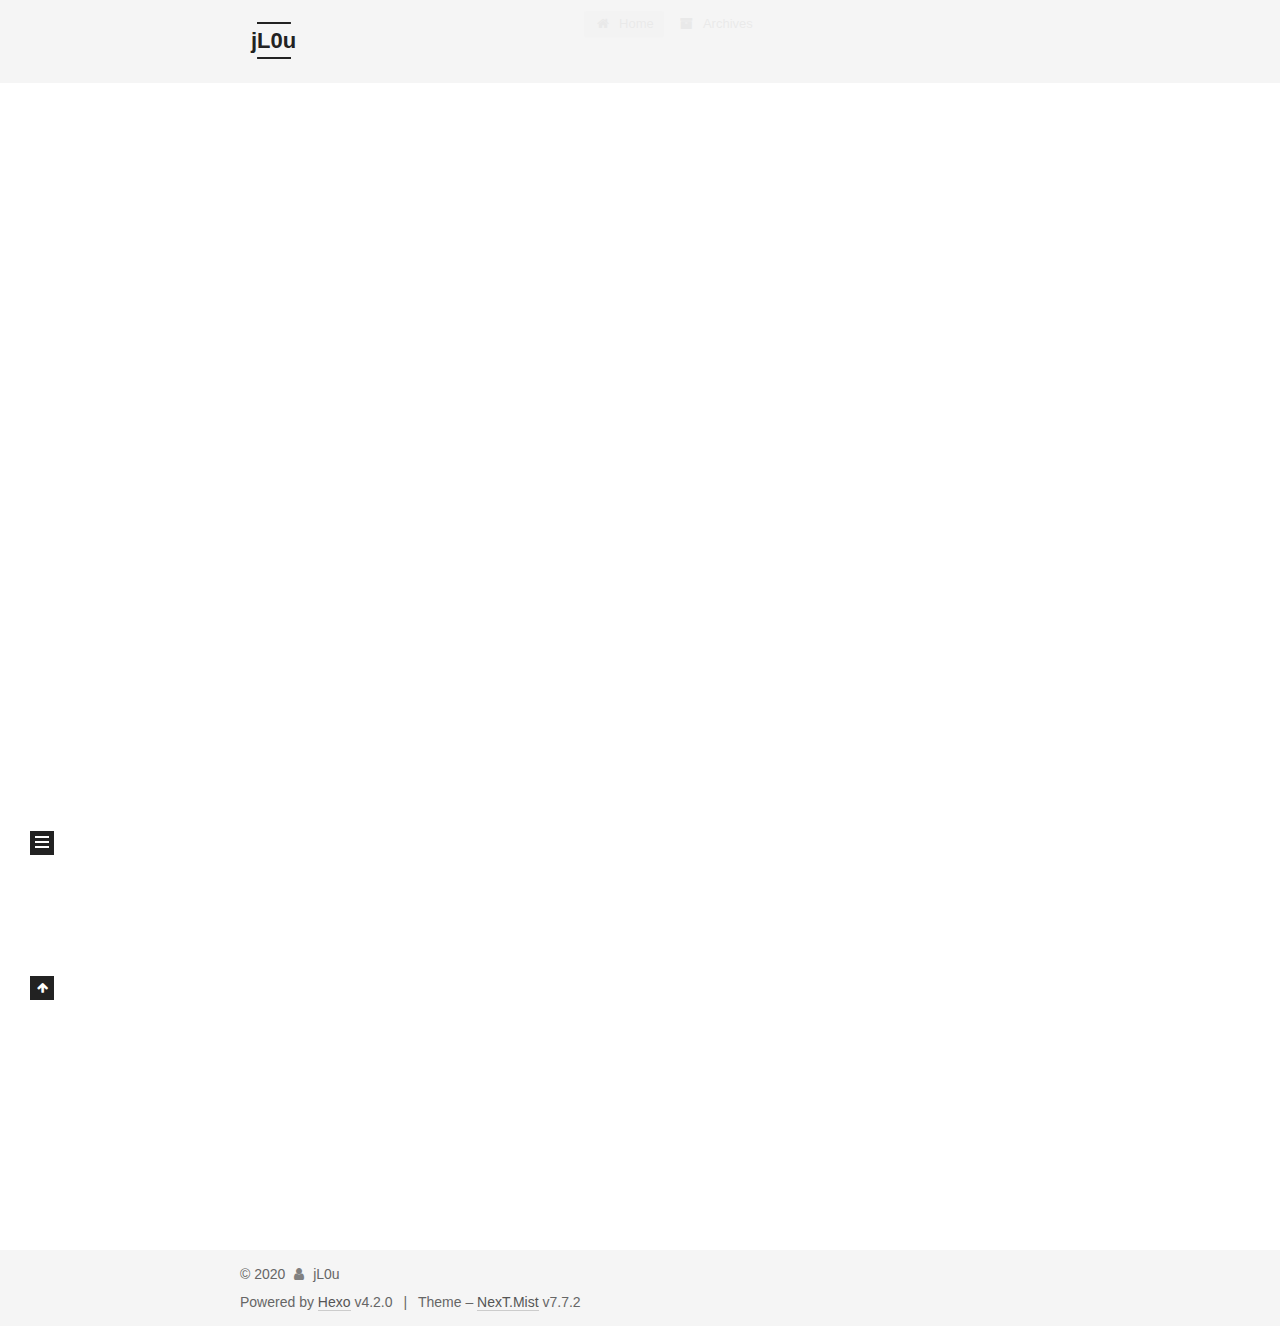
<file: index.html>
<!DOCTYPE html>
<html lang="zh-Hans">
<head>
  <meta charset="UTF-8">
<meta name="viewport" content="width=device-width, initial-scale=1, maximum-scale=2">
<meta name="theme-color" content="#222">
<meta name="generator" content="Hexo 4.2.0">
  <link rel="apple-touch-icon" sizes="180x180" href="/images/apple-touch-icon-next.png">
  <link rel="icon" type="image/png" sizes="32x32" href="/images/favicon-32x32-next.png">
  <link rel="icon" type="image/png" sizes="16x16" href="/images/favicon-16x16-next.png">
  <link rel="mask-icon" href="/images/logo.svg" color="#222">

<link rel="stylesheet" href="/css/main.css">


<link rel="stylesheet" href="/lib/font-awesome/css/font-awesome.min.css">

<script id="hexo-configurations">
    var NexT = window.NexT || {};
    var CONFIG = {"hostname":"jlou.site","root":"/","scheme":"Mist","version":"7.7.2","exturl":false,"sidebar":{"position":"left","display":"post","padding":18,"offset":12,"onmobile":false},"copycode":{"enable":false,"show_result":false,"style":null},"back2top":{"enable":true,"sidebar":false,"scrollpercent":false},"bookmark":{"enable":false,"color":"#222","save":"auto"},"fancybox":false,"mediumzoom":false,"lazyload":false,"pangu":false,"comments":{"style":"tabs","active":null,"storage":true,"lazyload":false,"nav":null},"algolia":{"hits":{"per_page":10},"labels":{"input_placeholder":"Search for Posts","hits_empty":"We didn't find any results for the search: ${query}","hits_stats":"${hits} results found in ${time} ms"}},"localsearch":{"enable":false,"trigger":"auto","top_n_per_article":1,"unescape":false,"preload":false},"motion":{"enable":true,"async":false,"transition":{"post_block":"fadeIn","post_header":"slideDownIn","post_body":"slideDownIn","coll_header":"slideLeftIn","sidebar":"slideUpIn"}}};
  </script>

  <meta property="og:type" content="website">
<meta property="og:title" content="jL0u">
<meta property="og:url" content="http://jlou.site/index.html">
<meta property="og:site_name" content="jL0u">
<meta property="article:author" content="jL0u">
<meta name="twitter:card" content="summary">

<link rel="canonical" href="http://jlou.site/">


<script id="page-configurations">
  // https://hexo.io/docs/variables.html
  CONFIG.page = {
    sidebar: "",
    isHome : true,
    isPost : false
  };
</script>

  <title>jL0u</title>
  






  <noscript>
  <style>
  .use-motion .brand,
  .use-motion .menu-item,
  .sidebar-inner,
  .use-motion .post-block,
  .use-motion .pagination,
  .use-motion .comments,
  .use-motion .post-header,
  .use-motion .post-body,
  .use-motion .collection-header { opacity: initial; }

  .use-motion .site-title,
  .use-motion .site-subtitle {
    opacity: initial;
    top: initial;
  }

  .use-motion .logo-line-before i { left: initial; }
  .use-motion .logo-line-after i { right: initial; }
  </style>
</noscript>

</head>

<body itemscope itemtype="http://schema.org/WebPage">
  <div class="container use-motion">
    <div class="headband"></div>

    <header class="header" itemscope itemtype="http://schema.org/WPHeader">
      <div class="header-inner"><div class="site-brand-container">
  <div class="site-nav-toggle">
    <div class="toggle" aria-label="Toggle navigation bar">
      <span class="toggle-line toggle-line-first"></span>
      <span class="toggle-line toggle-line-middle"></span>
      <span class="toggle-line toggle-line-last"></span>
    </div>
  </div>

  <div class="site-meta">

    <div>
      <a href="/" class="brand" rel="start">
        <span class="logo-line-before"><i></i></span>
        <span class="site-title">jL0u</span>
        <span class="logo-line-after"><i></i></span>
      </a>
    </div>
  </div>

  <div class="site-nav-right">
    <div class="toggle popup-trigger">
    </div>
  </div>
</div>


<nav class="site-nav">
  
  <ul id="menu" class="menu">
        <li class="menu-item menu-item-home">

    <a href="/" rel="section"><i class="fa fa-fw fa-home"></i>Home</a>

  </li>
        <li class="menu-item menu-item-archives">

    <a href="/archives/" rel="section"><i class="fa fa-fw fa-archive"></i>Archives</a>

  </li>
  </ul>

</nav>
</div>
    </header>

    
  <div class="back-to-top">
    <i class="fa fa-arrow-up"></i>
    <span>0%</span>
  </div>


    <main class="main">
      <div class="main-inner">
        <div class="content-wrap">
          

          <div class="content">
            

  <div class="posts-expand">
        
  
  
  <article itemscope itemtype="http://schema.org/Article" class="post-block home" lang="zh-Hans">
    <link itemprop="mainEntityOfPage" href="http://jlou.site/2020/03/03/hello-world/">

    <span hidden itemprop="author" itemscope itemtype="http://schema.org/Person">
      <meta itemprop="image" content="/images/avatar.gif">
      <meta itemprop="name" content="jL0u">
      <meta itemprop="description" content="">
    </span>

    <span hidden itemprop="publisher" itemscope itemtype="http://schema.org/Organization">
      <meta itemprop="name" content="jL0u">
    </span>
      <header class="post-header">
        <h1 class="post-title" itemprop="name headline">
          
            <a href="/2020/03/03/hello-world/" class="post-title-link" itemprop="url">Hello World</a>
        </h1>

        <div class="post-meta">
            <span class="post-meta-item">
              <span class="post-meta-item-icon">
                <i class="fa fa-calendar-o"></i>
              </span>
              <span class="post-meta-item-text">Posted on</span>

              <time title="Created: 2020-03-03 21:38:04" itemprop="dateCreated datePublished" datetime="2020-03-03T21:38:04+08:00">2020-03-03</time>
            </span>

          

        </div>
      </header>

    
    
    
    <div class="post-body" itemprop="articleBody">

      
          <p>Welcome to <a href="https://hexo.io/" target="_blank" rel="noopener">Hexo</a>! This is your very first post. Check <a href="https://hexo.io/docs/" target="_blank" rel="noopener">documentation</a> for more info. If you get any problems when using Hexo, you can find the answer in <a href="https://hexo.io/docs/troubleshooting.html" target="_blank" rel="noopener">troubleshooting</a> or you can ask me on <a href="https://github.com/hexojs/hexo/issues" target="_blank" rel="noopener">GitHub</a>.</p>
<h2 id="Quick-Start"><a href="#Quick-Start" class="headerlink" title="Quick Start"></a>Quick Start</h2><h3 id="Create-a-new-post"><a href="#Create-a-new-post" class="headerlink" title="Create a new post"></a>Create a new post</h3><figure class="highlight bash"><table><tr><td class="gutter"><pre><span class="line">1</span><br></pre></td><td class="code"><pre><span class="line">$ hexo new <span class="string">"My New Post"</span></span><br></pre></td></tr></table></figure>

<p>More info: <a href="https://hexo.io/docs/writing.html" target="_blank" rel="noopener">Writing</a></p>
<h3 id="Run-server"><a href="#Run-server" class="headerlink" title="Run server"></a>Run server</h3><figure class="highlight bash"><table><tr><td class="gutter"><pre><span class="line">1</span><br></pre></td><td class="code"><pre><span class="line">$ hexo server</span><br></pre></td></tr></table></figure>

<p>More info: <a href="https://hexo.io/docs/server.html" target="_blank" rel="noopener">Server</a></p>
<h3 id="Generate-static-files"><a href="#Generate-static-files" class="headerlink" title="Generate static files"></a>Generate static files</h3><figure class="highlight bash"><table><tr><td class="gutter"><pre><span class="line">1</span><br></pre></td><td class="code"><pre><span class="line">$ hexo generate</span><br></pre></td></tr></table></figure>

<p>More info: <a href="https://hexo.io/docs/generating.html" target="_blank" rel="noopener">Generating</a></p>
<h3 id="Deploy-to-remote-sites"><a href="#Deploy-to-remote-sites" class="headerlink" title="Deploy to remote sites"></a>Deploy to remote sites</h3><figure class="highlight bash"><table><tr><td class="gutter"><pre><span class="line">1</span><br></pre></td><td class="code"><pre><span class="line">$ hexo deploy</span><br></pre></td></tr></table></figure>

<p>More info: <a href="https://hexo.io/docs/one-command-deployment.html" target="_blank" rel="noopener">Deployment</a></p>

      
    </div>

    
    
    
      <footer class="post-footer">
        <div class="post-eof"></div>
      </footer>
  </article>
  
  
  

  </div>

  



          </div>
          

<script>
  window.addEventListener('tabs:register', () => {
    let activeClass = CONFIG.comments.activeClass;
    if (CONFIG.comments.storage) {
      activeClass = localStorage.getItem('comments_active') || activeClass;
    }
    if (activeClass) {
      let activeTab = document.querySelector(`a[href="#comment-${activeClass}"]`);
      if (activeTab) {
        activeTab.click();
      }
    }
  });
  if (CONFIG.comments.storage) {
    window.addEventListener('tabs:click', event => {
      if (!event.target.matches('.tabs-comment .tab-content .tab-pane')) return;
      let commentClass = event.target.classList[1];
      localStorage.setItem('comments_active', commentClass);
    });
  }
</script>

        </div>
          
  
  <div class="toggle sidebar-toggle">
    <span class="toggle-line toggle-line-first"></span>
    <span class="toggle-line toggle-line-middle"></span>
    <span class="toggle-line toggle-line-last"></span>
  </div>

  <aside class="sidebar">
    <div class="sidebar-inner">

      <ul class="sidebar-nav motion-element">
        <li class="sidebar-nav-toc">
          Table of Contents
        </li>
        <li class="sidebar-nav-overview">
          Overview
        </li>
      </ul>

      <!--noindex-->
      <div class="post-toc-wrap sidebar-panel">
      </div>
      <!--/noindex-->

      <div class="site-overview-wrap sidebar-panel">
        <div class="site-author motion-element" itemprop="author" itemscope itemtype="http://schema.org/Person">
  <p class="site-author-name" itemprop="name">jL0u</p>
  <div class="site-description" itemprop="description"></div>
</div>
<div class="site-state-wrap motion-element">
  <nav class="site-state">
      <div class="site-state-item site-state-posts">
          <a href="/archives/">
        
          <span class="site-state-item-count">1</span>
          <span class="site-state-item-name">posts</span>
        </a>
      </div>
  </nav>
</div>



      </div>

    </div>
  </aside>
  <div id="sidebar-dimmer"></div>


      </div>
    </main>

    <footer class="footer">
      <div class="footer-inner">
        

<div class="copyright">
  
  &copy; 
  <span itemprop="copyrightYear">2020</span>
  <span class="with-love">
    <i class="fa fa-user"></i>
  </span>
  <span class="author" itemprop="copyrightHolder">jL0u</span>
</div>
  <div class="powered-by">Powered by <a href="https://hexo.io/" class="theme-link" rel="noopener" target="_blank">Hexo</a> v4.2.0
  </div>
  <span class="post-meta-divider">|</span>
  <div class="theme-info">Theme – <a href="https://mist.theme-next.org/" class="theme-link" rel="noopener" target="_blank">NexT.Mist</a> v7.7.2
  </div>

        








      </div>
    </footer>
  </div>

  
  <script src="/lib/anime.min.js"></script>
  <script src="/lib/velocity/velocity.min.js"></script>
  <script src="/lib/velocity/velocity.ui.min.js"></script>

<script src="/js/utils.js"></script>

<script src="/js/motion.js"></script>


<script src="/js/schemes/muse.js"></script>


<script src="/js/next-boot.js"></script>




  















  

  

</body>
</html>
</file>
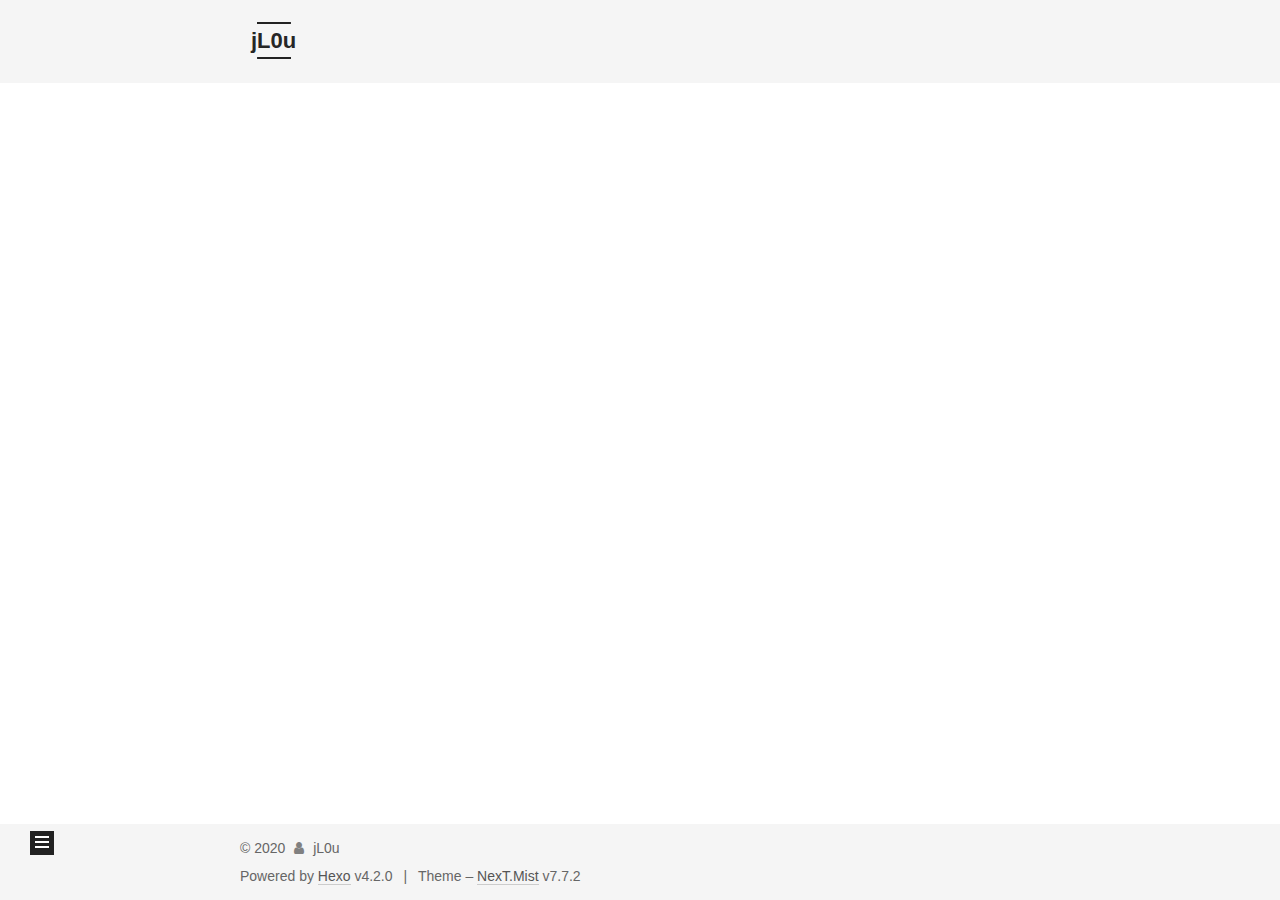
<file: archives/index.html>
<!DOCTYPE html>
<html lang="zh-Hans">
<head>
  <meta charset="UTF-8">
<meta name="viewport" content="width=device-width, initial-scale=1, maximum-scale=2">
<meta name="theme-color" content="#222">
<meta name="generator" content="Hexo 4.2.0">
  <link rel="apple-touch-icon" sizes="180x180" href="/images/apple-touch-icon-next.png">
  <link rel="icon" type="image/png" sizes="32x32" href="/images/favicon-32x32-next.png">
  <link rel="icon" type="image/png" sizes="16x16" href="/images/favicon-16x16-next.png">
  <link rel="mask-icon" href="/images/logo.svg" color="#222">

<link rel="stylesheet" href="/css/main.css">


<link rel="stylesheet" href="/lib/font-awesome/css/font-awesome.min.css">

<script id="hexo-configurations">
    var NexT = window.NexT || {};
    var CONFIG = {"hostname":"jlou.site","root":"/","scheme":"Mist","version":"7.7.2","exturl":false,"sidebar":{"position":"left","display":"post","padding":18,"offset":12,"onmobile":false},"copycode":{"enable":false,"show_result":false,"style":null},"back2top":{"enable":true,"sidebar":false,"scrollpercent":false},"bookmark":{"enable":false,"color":"#222","save":"auto"},"fancybox":false,"mediumzoom":false,"lazyload":false,"pangu":false,"comments":{"style":"tabs","active":null,"storage":true,"lazyload":false,"nav":null},"algolia":{"hits":{"per_page":10},"labels":{"input_placeholder":"Search for Posts","hits_empty":"We didn't find any results for the search: ${query}","hits_stats":"${hits} results found in ${time} ms"}},"localsearch":{"enable":false,"trigger":"auto","top_n_per_article":1,"unescape":false,"preload":false},"motion":{"enable":true,"async":false,"transition":{"post_block":"fadeIn","post_header":"slideDownIn","post_body":"slideDownIn","coll_header":"slideLeftIn","sidebar":"slideUpIn"}}};
  </script>

  <meta property="og:type" content="website">
<meta property="og:title" content="jL0u">
<meta property="og:url" content="http://jlou.site/archives/index.html">
<meta property="og:site_name" content="jL0u">
<meta property="article:author" content="jL0u">
<meta name="twitter:card" content="summary">

<link rel="canonical" href="http://jlou.site/archives/">


<script id="page-configurations">
  // https://hexo.io/docs/variables.html
  CONFIG.page = {
    sidebar: "",
    isHome : false,
    isPost : false
  };
</script>

  <title>Archive | jL0u</title>
  






  <noscript>
  <style>
  .use-motion .brand,
  .use-motion .menu-item,
  .sidebar-inner,
  .use-motion .post-block,
  .use-motion .pagination,
  .use-motion .comments,
  .use-motion .post-header,
  .use-motion .post-body,
  .use-motion .collection-header { opacity: initial; }

  .use-motion .site-title,
  .use-motion .site-subtitle {
    opacity: initial;
    top: initial;
  }

  .use-motion .logo-line-before i { left: initial; }
  .use-motion .logo-line-after i { right: initial; }
  </style>
</noscript>

</head>

<body itemscope itemtype="http://schema.org/WebPage">
  <div class="container use-motion">
    <div class="headband"></div>

    <header class="header" itemscope itemtype="http://schema.org/WPHeader">
      <div class="header-inner"><div class="site-brand-container">
  <div class="site-nav-toggle">
    <div class="toggle" aria-label="Toggle navigation bar">
      <span class="toggle-line toggle-line-first"></span>
      <span class="toggle-line toggle-line-middle"></span>
      <span class="toggle-line toggle-line-last"></span>
    </div>
  </div>

  <div class="site-meta">

    <div>
      <a href="/" class="brand" rel="start">
        <span class="logo-line-before"><i></i></span>
        <span class="site-title">jL0u</span>
        <span class="logo-line-after"><i></i></span>
      </a>
    </div>
  </div>

  <div class="site-nav-right">
    <div class="toggle popup-trigger">
    </div>
  </div>
</div>


<nav class="site-nav">
  
  <ul id="menu" class="menu">
        <li class="menu-item menu-item-home">

    <a href="/" rel="section"><i class="fa fa-fw fa-home"></i>Home</a>

  </li>
        <li class="menu-item menu-item-archives">

    <a href="/archives/" rel="section"><i class="fa fa-fw fa-archive"></i>Archives</a>

  </li>
  </ul>

</nav>
</div>
    </header>

    
  <div class="back-to-top">
    <i class="fa fa-arrow-up"></i>
    <span>0%</span>
  </div>


    <main class="main">
      <div class="main-inner">
        <div class="content-wrap">
          

          <div class="content">
            

  
  
  
  <div class="post-block">
    <div class="posts-collapse">
      <div class="collection-title">
        <span class="collection-header">Um..! 1 post. Keep on posting.</span>
      </div>

      
    <div class="collection-year">
      <h1 class="collection-header">2020</h1>
    </div>

  <article itemscope itemtype="http://schema.org/Article">
    <header class="post-header">

      <div class="post-meta">
        <time itemprop="dateCreated"
              datetime="2020-03-03T21:38:04+08:00"
              content="2020-03-03">
          03-03
        </time>
      </div>

      <h2 class="post-title">
          <a class="post-title-link" href="/2020/03/03/hello-world/" itemprop="url">
            <span itemprop="name">Hello World</span>
          </a>
      </h2>

    </header>
  </article>


    </div>
  </div>
  
  
  

  



          </div>
          

<script>
  window.addEventListener('tabs:register', () => {
    let activeClass = CONFIG.comments.activeClass;
    if (CONFIG.comments.storage) {
      activeClass = localStorage.getItem('comments_active') || activeClass;
    }
    if (activeClass) {
      let activeTab = document.querySelector(`a[href="#comment-${activeClass}"]`);
      if (activeTab) {
        activeTab.click();
      }
    }
  });
  if (CONFIG.comments.storage) {
    window.addEventListener('tabs:click', event => {
      if (!event.target.matches('.tabs-comment .tab-content .tab-pane')) return;
      let commentClass = event.target.classList[1];
      localStorage.setItem('comments_active', commentClass);
    });
  }
</script>

        </div>
          
  
  <div class="toggle sidebar-toggle">
    <span class="toggle-line toggle-line-first"></span>
    <span class="toggle-line toggle-line-middle"></span>
    <span class="toggle-line toggle-line-last"></span>
  </div>

  <aside class="sidebar">
    <div class="sidebar-inner">

      <ul class="sidebar-nav motion-element">
        <li class="sidebar-nav-toc">
          Table of Contents
        </li>
        <li class="sidebar-nav-overview">
          Overview
        </li>
      </ul>

      <!--noindex-->
      <div class="post-toc-wrap sidebar-panel">
      </div>
      <!--/noindex-->

      <div class="site-overview-wrap sidebar-panel">
        <div class="site-author motion-element" itemprop="author" itemscope itemtype="http://schema.org/Person">
  <p class="site-author-name" itemprop="name">jL0u</p>
  <div class="site-description" itemprop="description"></div>
</div>
<div class="site-state-wrap motion-element">
  <nav class="site-state">
      <div class="site-state-item site-state-posts">
          <a href="/archives/">
        
          <span class="site-state-item-count">1</span>
          <span class="site-state-item-name">posts</span>
        </a>
      </div>
  </nav>
</div>



      </div>

    </div>
  </aside>
  <div id="sidebar-dimmer"></div>


      </div>
    </main>

    <footer class="footer">
      <div class="footer-inner">
        

<div class="copyright">
  
  &copy; 
  <span itemprop="copyrightYear">2020</span>
  <span class="with-love">
    <i class="fa fa-user"></i>
  </span>
  <span class="author" itemprop="copyrightHolder">jL0u</span>
</div>
  <div class="powered-by">Powered by <a href="https://hexo.io/" class="theme-link" rel="noopener" target="_blank">Hexo</a> v4.2.0
  </div>
  <span class="post-meta-divider">|</span>
  <div class="theme-info">Theme – <a href="https://mist.theme-next.org/" class="theme-link" rel="noopener" target="_blank">NexT.Mist</a> v7.7.2
  </div>

        








      </div>
    </footer>
  </div>

  
  <script src="/lib/anime.min.js"></script>
  <script src="/lib/velocity/velocity.min.js"></script>
  <script src="/lib/velocity/velocity.ui.min.js"></script>

<script src="/js/utils.js"></script>

<script src="/js/motion.js"></script>


<script src="/js/schemes/muse.js"></script>


<script src="/js/next-boot.js"></script>




  















  

  

</body>
</html>
</file>
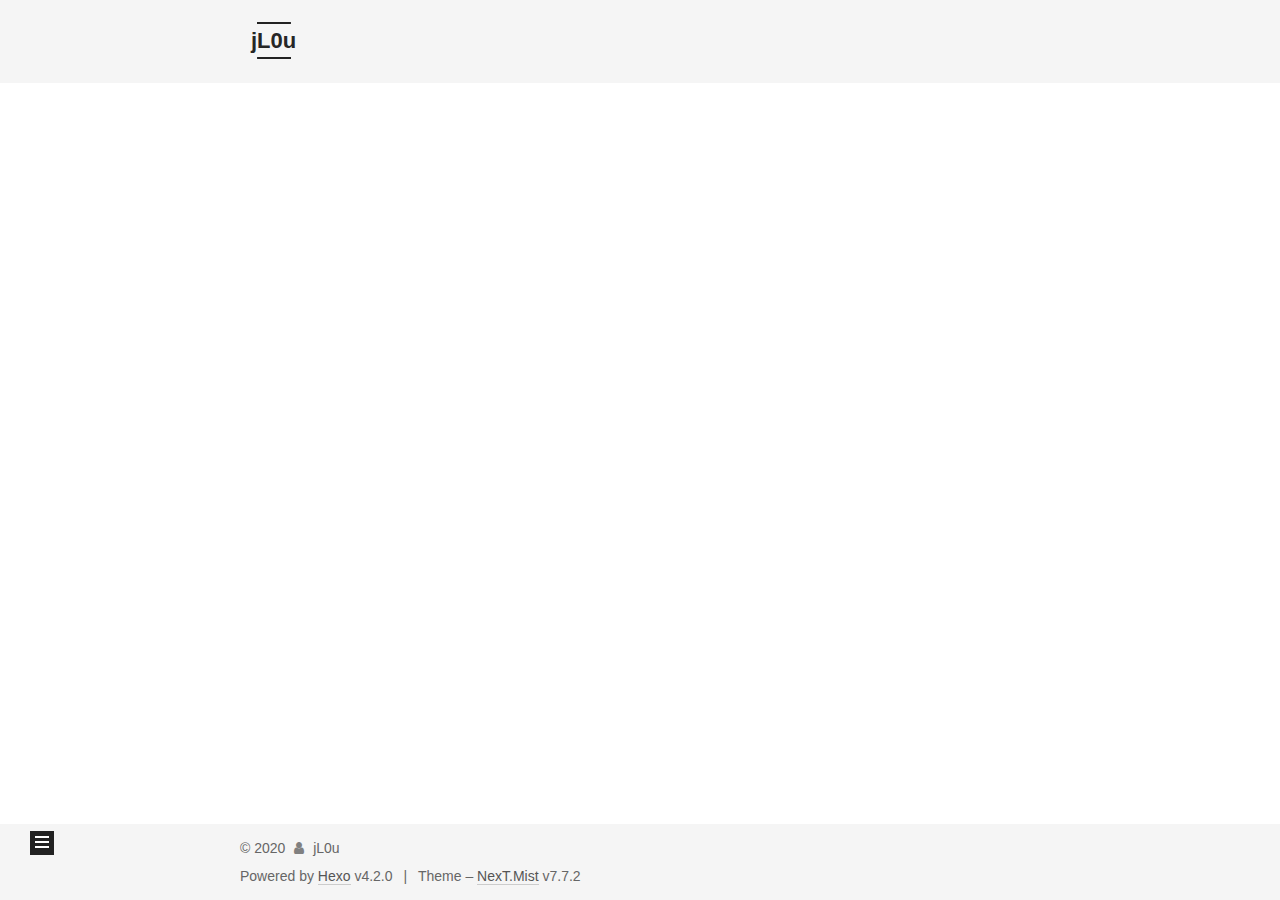
<file: archives/2020/index.html>
<!DOCTYPE html>
<html lang="zh-Hans">
<head>
  <meta charset="UTF-8">
<meta name="viewport" content="width=device-width, initial-scale=1, maximum-scale=2">
<meta name="theme-color" content="#222">
<meta name="generator" content="Hexo 4.2.0">
  <link rel="apple-touch-icon" sizes="180x180" href="/images/apple-touch-icon-next.png">
  <link rel="icon" type="image/png" sizes="32x32" href="/images/favicon-32x32-next.png">
  <link rel="icon" type="image/png" sizes="16x16" href="/images/favicon-16x16-next.png">
  <link rel="mask-icon" href="/images/logo.svg" color="#222">

<link rel="stylesheet" href="/css/main.css">


<link rel="stylesheet" href="/lib/font-awesome/css/font-awesome.min.css">

<script id="hexo-configurations">
    var NexT = window.NexT || {};
    var CONFIG = {"hostname":"jlou.site","root":"/","scheme":"Mist","version":"7.7.2","exturl":false,"sidebar":{"position":"left","display":"post","padding":18,"offset":12,"onmobile":false},"copycode":{"enable":false,"show_result":false,"style":null},"back2top":{"enable":true,"sidebar":false,"scrollpercent":false},"bookmark":{"enable":false,"color":"#222","save":"auto"},"fancybox":false,"mediumzoom":false,"lazyload":false,"pangu":false,"comments":{"style":"tabs","active":null,"storage":true,"lazyload":false,"nav":null},"algolia":{"hits":{"per_page":10},"labels":{"input_placeholder":"Search for Posts","hits_empty":"We didn't find any results for the search: ${query}","hits_stats":"${hits} results found in ${time} ms"}},"localsearch":{"enable":false,"trigger":"auto","top_n_per_article":1,"unescape":false,"preload":false},"motion":{"enable":true,"async":false,"transition":{"post_block":"fadeIn","post_header":"slideDownIn","post_body":"slideDownIn","coll_header":"slideLeftIn","sidebar":"slideUpIn"}}};
  </script>

  <meta property="og:type" content="website">
<meta property="og:title" content="jL0u">
<meta property="og:url" content="http://jlou.site/archives/2020/index.html">
<meta property="og:site_name" content="jL0u">
<meta property="article:author" content="jL0u">
<meta name="twitter:card" content="summary">

<link rel="canonical" href="http://jlou.site/archives/2020/">


<script id="page-configurations">
  // https://hexo.io/docs/variables.html
  CONFIG.page = {
    sidebar: "",
    isHome : false,
    isPost : false
  };
</script>

  <title>Archive | jL0u</title>
  






  <noscript>
  <style>
  .use-motion .brand,
  .use-motion .menu-item,
  .sidebar-inner,
  .use-motion .post-block,
  .use-motion .pagination,
  .use-motion .comments,
  .use-motion .post-header,
  .use-motion .post-body,
  .use-motion .collection-header { opacity: initial; }

  .use-motion .site-title,
  .use-motion .site-subtitle {
    opacity: initial;
    top: initial;
  }

  .use-motion .logo-line-before i { left: initial; }
  .use-motion .logo-line-after i { right: initial; }
  </style>
</noscript>

</head>

<body itemscope itemtype="http://schema.org/WebPage">
  <div class="container use-motion">
    <div class="headband"></div>

    <header class="header" itemscope itemtype="http://schema.org/WPHeader">
      <div class="header-inner"><div class="site-brand-container">
  <div class="site-nav-toggle">
    <div class="toggle" aria-label="Toggle navigation bar">
      <span class="toggle-line toggle-line-first"></span>
      <span class="toggle-line toggle-line-middle"></span>
      <span class="toggle-line toggle-line-last"></span>
    </div>
  </div>

  <div class="site-meta">

    <div>
      <a href="/" class="brand" rel="start">
        <span class="logo-line-before"><i></i></span>
        <span class="site-title">jL0u</span>
        <span class="logo-line-after"><i></i></span>
      </a>
    </div>
  </div>

  <div class="site-nav-right">
    <div class="toggle popup-trigger">
    </div>
  </div>
</div>


<nav class="site-nav">
  
  <ul id="menu" class="menu">
        <li class="menu-item menu-item-home">

    <a href="/" rel="section"><i class="fa fa-fw fa-home"></i>Home</a>

  </li>
        <li class="menu-item menu-item-archives">

    <a href="/archives/" rel="section"><i class="fa fa-fw fa-archive"></i>Archives</a>

  </li>
  </ul>

</nav>
</div>
    </header>

    
  <div class="back-to-top">
    <i class="fa fa-arrow-up"></i>
    <span>0%</span>
  </div>


    <main class="main">
      <div class="main-inner">
        <div class="content-wrap">
          

          <div class="content">
            

  
  
  
  <div class="post-block">
    <div class="posts-collapse">
      <div class="collection-title">
        <span class="collection-header">Um..! 1 post. Keep on posting.</span>
      </div>

      
    <div class="collection-year">
      <h1 class="collection-header">2020</h1>
    </div>

  <article itemscope itemtype="http://schema.org/Article">
    <header class="post-header">

      <div class="post-meta">
        <time itemprop="dateCreated"
              datetime="2020-03-03T21:38:04+08:00"
              content="2020-03-03">
          03-03
        </time>
      </div>

      <h2 class="post-title">
          <a class="post-title-link" href="/2020/03/03/hello-world/" itemprop="url">
            <span itemprop="name">Hello World</span>
          </a>
      </h2>

    </header>
  </article>


    </div>
  </div>
  
  
  

  



          </div>
          

<script>
  window.addEventListener('tabs:register', () => {
    let activeClass = CONFIG.comments.activeClass;
    if (CONFIG.comments.storage) {
      activeClass = localStorage.getItem('comments_active') || activeClass;
    }
    if (activeClass) {
      let activeTab = document.querySelector(`a[href="#comment-${activeClass}"]`);
      if (activeTab) {
        activeTab.click();
      }
    }
  });
  if (CONFIG.comments.storage) {
    window.addEventListener('tabs:click', event => {
      if (!event.target.matches('.tabs-comment .tab-content .tab-pane')) return;
      let commentClass = event.target.classList[1];
      localStorage.setItem('comments_active', commentClass);
    });
  }
</script>

        </div>
          
  
  <div class="toggle sidebar-toggle">
    <span class="toggle-line toggle-line-first"></span>
    <span class="toggle-line toggle-line-middle"></span>
    <span class="toggle-line toggle-line-last"></span>
  </div>

  <aside class="sidebar">
    <div class="sidebar-inner">

      <ul class="sidebar-nav motion-element">
        <li class="sidebar-nav-toc">
          Table of Contents
        </li>
        <li class="sidebar-nav-overview">
          Overview
        </li>
      </ul>

      <!--noindex-->
      <div class="post-toc-wrap sidebar-panel">
      </div>
      <!--/noindex-->

      <div class="site-overview-wrap sidebar-panel">
        <div class="site-author motion-element" itemprop="author" itemscope itemtype="http://schema.org/Person">
  <p class="site-author-name" itemprop="name">jL0u</p>
  <div class="site-description" itemprop="description"></div>
</div>
<div class="site-state-wrap motion-element">
  <nav class="site-state">
      <div class="site-state-item site-state-posts">
          <a href="/archives/">
        
          <span class="site-state-item-count">1</span>
          <span class="site-state-item-name">posts</span>
        </a>
      </div>
  </nav>
</div>



      </div>

    </div>
  </aside>
  <div id="sidebar-dimmer"></div>


      </div>
    </main>

    <footer class="footer">
      <div class="footer-inner">
        

<div class="copyright">
  
  &copy; 
  <span itemprop="copyrightYear">2020</span>
  <span class="with-love">
    <i class="fa fa-user"></i>
  </span>
  <span class="author" itemprop="copyrightHolder">jL0u</span>
</div>
  <div class="powered-by">Powered by <a href="https://hexo.io/" class="theme-link" rel="noopener" target="_blank">Hexo</a> v4.2.0
  </div>
  <span class="post-meta-divider">|</span>
  <div class="theme-info">Theme – <a href="https://mist.theme-next.org/" class="theme-link" rel="noopener" target="_blank">NexT.Mist</a> v7.7.2
  </div>

        








      </div>
    </footer>
  </div>

  
  <script src="/lib/anime.min.js"></script>
  <script src="/lib/velocity/velocity.min.js"></script>
  <script src="/lib/velocity/velocity.ui.min.js"></script>

<script src="/js/utils.js"></script>

<script src="/js/motion.js"></script>


<script src="/js/schemes/muse.js"></script>


<script src="/js/next-boot.js"></script>




  















  

  

</body>
</html>
</file>
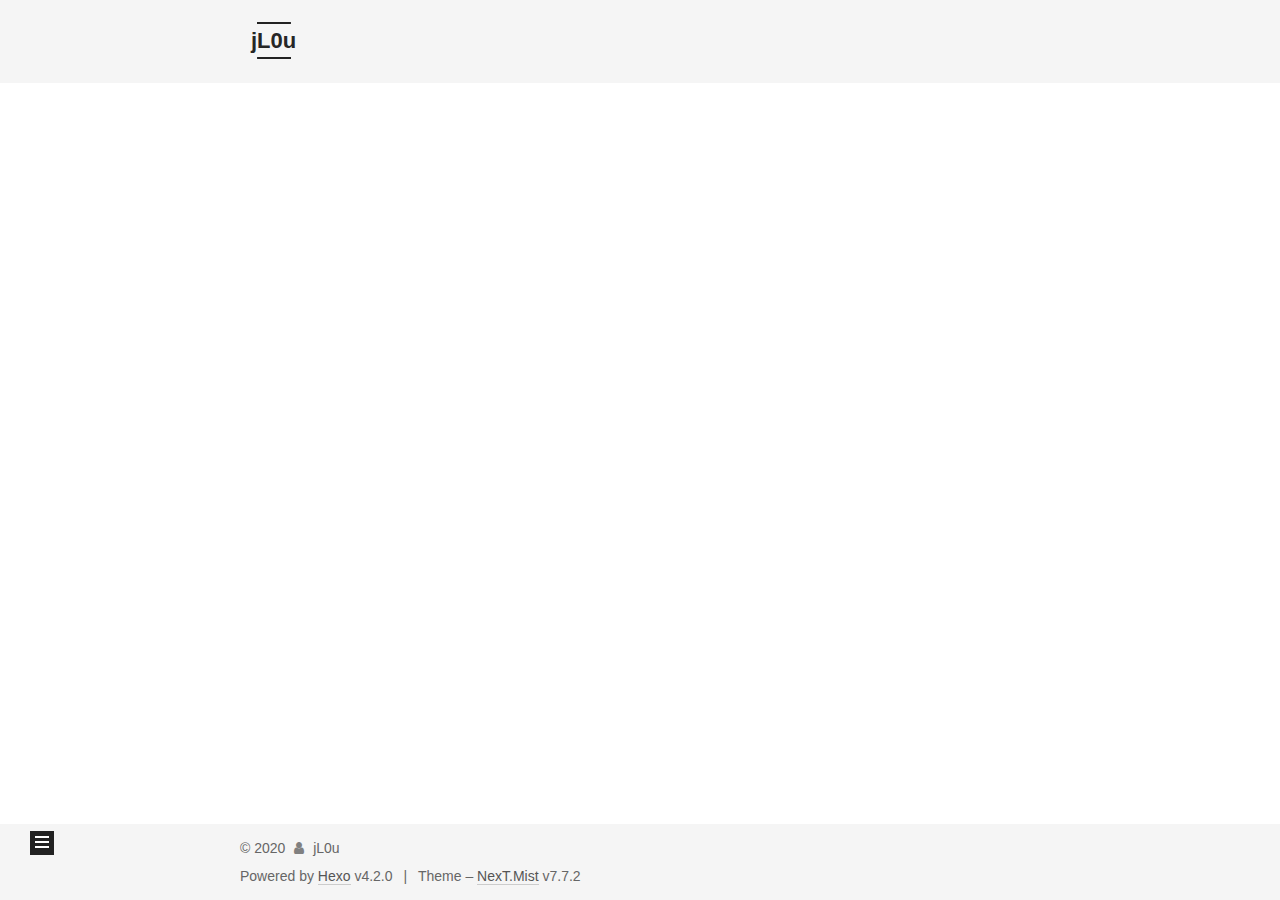
<file: archives/2020/03/index.html>
<!DOCTYPE html>
<html lang="zh-Hans">
<head>
  <meta charset="UTF-8">
<meta name="viewport" content="width=device-width, initial-scale=1, maximum-scale=2">
<meta name="theme-color" content="#222">
<meta name="generator" content="Hexo 4.2.0">
  <link rel="apple-touch-icon" sizes="180x180" href="/images/apple-touch-icon-next.png">
  <link rel="icon" type="image/png" sizes="32x32" href="/images/favicon-32x32-next.png">
  <link rel="icon" type="image/png" sizes="16x16" href="/images/favicon-16x16-next.png">
  <link rel="mask-icon" href="/images/logo.svg" color="#222">

<link rel="stylesheet" href="/css/main.css">


<link rel="stylesheet" href="/lib/font-awesome/css/font-awesome.min.css">

<script id="hexo-configurations">
    var NexT = window.NexT || {};
    var CONFIG = {"hostname":"jlou.site","root":"/","scheme":"Mist","version":"7.7.2","exturl":false,"sidebar":{"position":"left","display":"post","padding":18,"offset":12,"onmobile":false},"copycode":{"enable":false,"show_result":false,"style":null},"back2top":{"enable":true,"sidebar":false,"scrollpercent":false},"bookmark":{"enable":false,"color":"#222","save":"auto"},"fancybox":false,"mediumzoom":false,"lazyload":false,"pangu":false,"comments":{"style":"tabs","active":null,"storage":true,"lazyload":false,"nav":null},"algolia":{"hits":{"per_page":10},"labels":{"input_placeholder":"Search for Posts","hits_empty":"We didn't find any results for the search: ${query}","hits_stats":"${hits} results found in ${time} ms"}},"localsearch":{"enable":false,"trigger":"auto","top_n_per_article":1,"unescape":false,"preload":false},"motion":{"enable":true,"async":false,"transition":{"post_block":"fadeIn","post_header":"slideDownIn","post_body":"slideDownIn","coll_header":"slideLeftIn","sidebar":"slideUpIn"}}};
  </script>

  <meta property="og:type" content="website">
<meta property="og:title" content="jL0u">
<meta property="og:url" content="http://jlou.site/archives/2020/03/index.html">
<meta property="og:site_name" content="jL0u">
<meta property="article:author" content="jL0u">
<meta name="twitter:card" content="summary">

<link rel="canonical" href="http://jlou.site/archives/2020/03/">


<script id="page-configurations">
  // https://hexo.io/docs/variables.html
  CONFIG.page = {
    sidebar: "",
    isHome : false,
    isPost : false
  };
</script>

  <title>Archive | jL0u</title>
  






  <noscript>
  <style>
  .use-motion .brand,
  .use-motion .menu-item,
  .sidebar-inner,
  .use-motion .post-block,
  .use-motion .pagination,
  .use-motion .comments,
  .use-motion .post-header,
  .use-motion .post-body,
  .use-motion .collection-header { opacity: initial; }

  .use-motion .site-title,
  .use-motion .site-subtitle {
    opacity: initial;
    top: initial;
  }

  .use-motion .logo-line-before i { left: initial; }
  .use-motion .logo-line-after i { right: initial; }
  </style>
</noscript>

</head>

<body itemscope itemtype="http://schema.org/WebPage">
  <div class="container use-motion">
    <div class="headband"></div>

    <header class="header" itemscope itemtype="http://schema.org/WPHeader">
      <div class="header-inner"><div class="site-brand-container">
  <div class="site-nav-toggle">
    <div class="toggle" aria-label="Toggle navigation bar">
      <span class="toggle-line toggle-line-first"></span>
      <span class="toggle-line toggle-line-middle"></span>
      <span class="toggle-line toggle-line-last"></span>
    </div>
  </div>

  <div class="site-meta">

    <div>
      <a href="/" class="brand" rel="start">
        <span class="logo-line-before"><i></i></span>
        <span class="site-title">jL0u</span>
        <span class="logo-line-after"><i></i></span>
      </a>
    </div>
  </div>

  <div class="site-nav-right">
    <div class="toggle popup-trigger">
    </div>
  </div>
</div>


<nav class="site-nav">
  
  <ul id="menu" class="menu">
        <li class="menu-item menu-item-home">

    <a href="/" rel="section"><i class="fa fa-fw fa-home"></i>Home</a>

  </li>
        <li class="menu-item menu-item-archives">

    <a href="/archives/" rel="section"><i class="fa fa-fw fa-archive"></i>Archives</a>

  </li>
  </ul>

</nav>
</div>
    </header>

    
  <div class="back-to-top">
    <i class="fa fa-arrow-up"></i>
    <span>0%</span>
  </div>


    <main class="main">
      <div class="main-inner">
        <div class="content-wrap">
          

          <div class="content">
            

  
  
  
  <div class="post-block">
    <div class="posts-collapse">
      <div class="collection-title">
        <span class="collection-header">Um..! 1 post. Keep on posting.</span>
      </div>

      
    <div class="collection-year">
      <h1 class="collection-header">2020</h1>
    </div>

  <article itemscope itemtype="http://schema.org/Article">
    <header class="post-header">

      <div class="post-meta">
        <time itemprop="dateCreated"
              datetime="2020-03-03T21:38:04+08:00"
              content="2020-03-03">
          03-03
        </time>
      </div>

      <h2 class="post-title">
          <a class="post-title-link" href="/2020/03/03/hello-world/" itemprop="url">
            <span itemprop="name">Hello World</span>
          </a>
      </h2>

    </header>
  </article>


    </div>
  </div>
  
  
  

  



          </div>
          

<script>
  window.addEventListener('tabs:register', () => {
    let activeClass = CONFIG.comments.activeClass;
    if (CONFIG.comments.storage) {
      activeClass = localStorage.getItem('comments_active') || activeClass;
    }
    if (activeClass) {
      let activeTab = document.querySelector(`a[href="#comment-${activeClass}"]`);
      if (activeTab) {
        activeTab.click();
      }
    }
  });
  if (CONFIG.comments.storage) {
    window.addEventListener('tabs:click', event => {
      if (!event.target.matches('.tabs-comment .tab-content .tab-pane')) return;
      let commentClass = event.target.classList[1];
      localStorage.setItem('comments_active', commentClass);
    });
  }
</script>

        </div>
          
  
  <div class="toggle sidebar-toggle">
    <span class="toggle-line toggle-line-first"></span>
    <span class="toggle-line toggle-line-middle"></span>
    <span class="toggle-line toggle-line-last"></span>
  </div>

  <aside class="sidebar">
    <div class="sidebar-inner">

      <ul class="sidebar-nav motion-element">
        <li class="sidebar-nav-toc">
          Table of Contents
        </li>
        <li class="sidebar-nav-overview">
          Overview
        </li>
      </ul>

      <!--noindex-->
      <div class="post-toc-wrap sidebar-panel">
      </div>
      <!--/noindex-->

      <div class="site-overview-wrap sidebar-panel">
        <div class="site-author motion-element" itemprop="author" itemscope itemtype="http://schema.org/Person">
  <p class="site-author-name" itemprop="name">jL0u</p>
  <div class="site-description" itemprop="description"></div>
</div>
<div class="site-state-wrap motion-element">
  <nav class="site-state">
      <div class="site-state-item site-state-posts">
          <a href="/archives/">
        
          <span class="site-state-item-count">1</span>
          <span class="site-state-item-name">posts</span>
        </a>
      </div>
  </nav>
</div>



      </div>

    </div>
  </aside>
  <div id="sidebar-dimmer"></div>


      </div>
    </main>

    <footer class="footer">
      <div class="footer-inner">
        

<div class="copyright">
  
  &copy; 
  <span itemprop="copyrightYear">2020</span>
  <span class="with-love">
    <i class="fa fa-user"></i>
  </span>
  <span class="author" itemprop="copyrightHolder">jL0u</span>
</div>
  <div class="powered-by">Powered by <a href="https://hexo.io/" class="theme-link" rel="noopener" target="_blank">Hexo</a> v4.2.0
  </div>
  <span class="post-meta-divider">|</span>
  <div class="theme-info">Theme – <a href="https://mist.theme-next.org/" class="theme-link" rel="noopener" target="_blank">NexT.Mist</a> v7.7.2
  </div>

        








      </div>
    </footer>
  </div>

  
  <script src="/lib/anime.min.js"></script>
  <script src="/lib/velocity/velocity.min.js"></script>
  <script src="/lib/velocity/velocity.ui.min.js"></script>

<script src="/js/utils.js"></script>

<script src="/js/motion.js"></script>


<script src="/js/schemes/muse.js"></script>


<script src="/js/next-boot.js"></script>




  















  

  

</body>
</html>
</file>
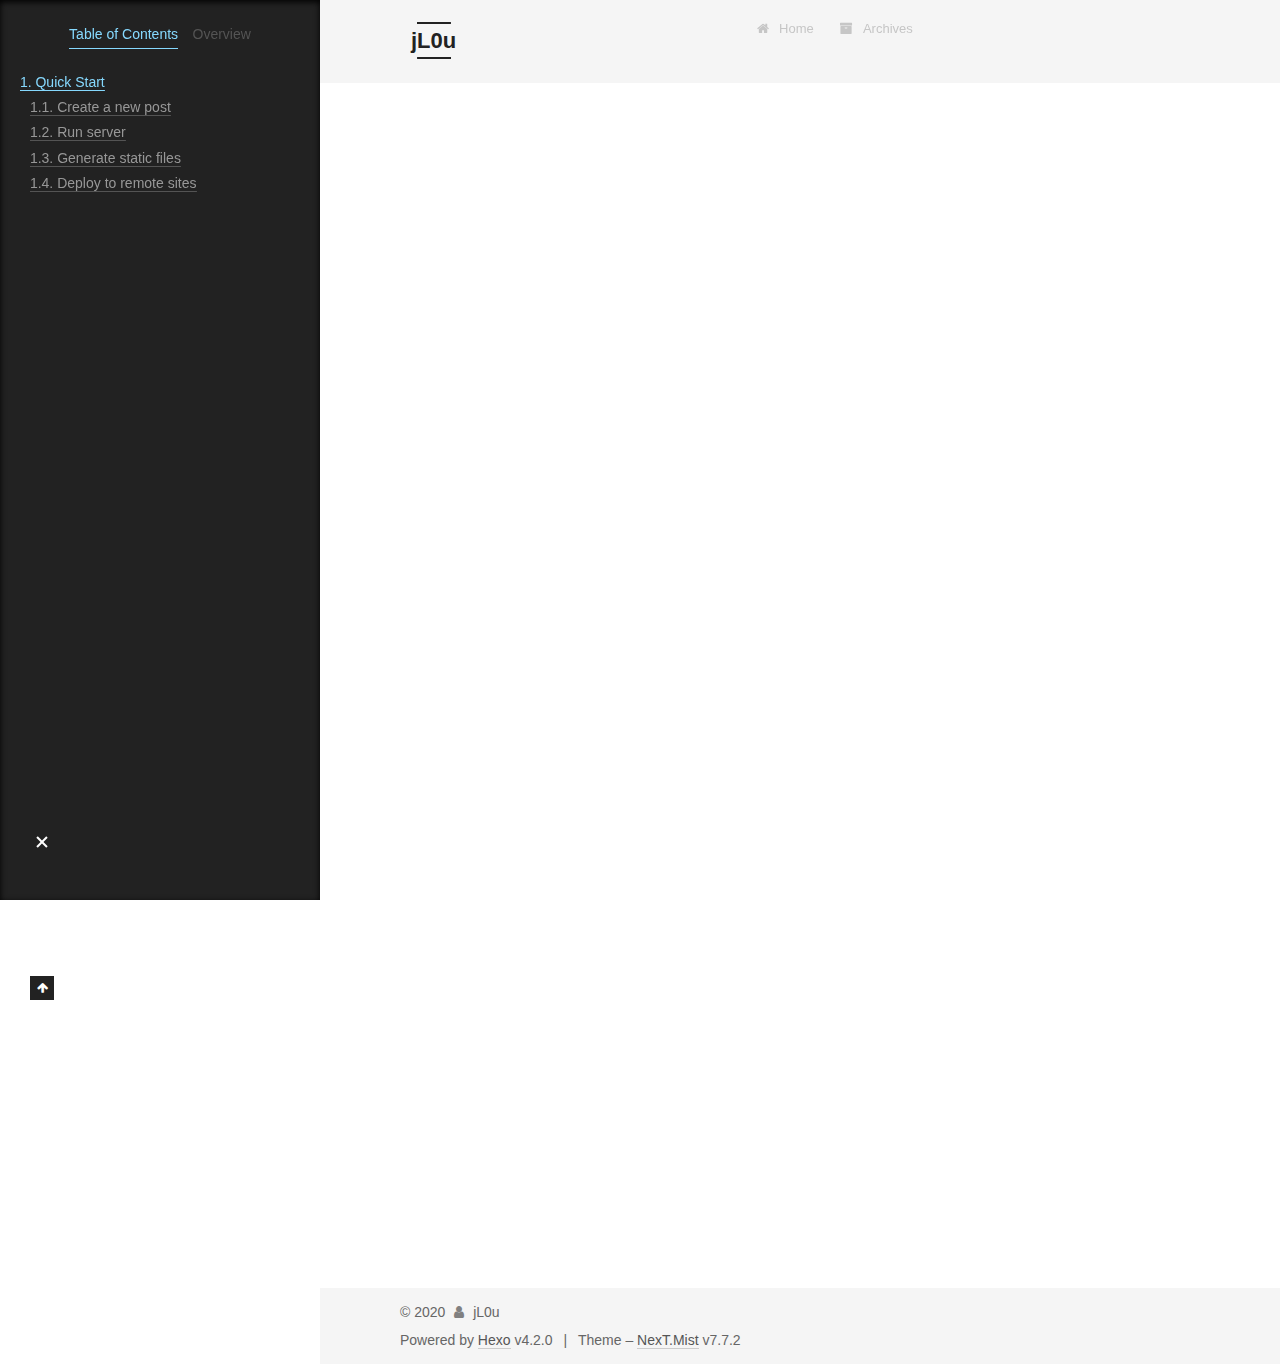
<file: 2020/03/03/hello-world/index.html>
<!DOCTYPE html>
<html lang="zh-Hans">
<head>
  <meta charset="UTF-8">
<meta name="viewport" content="width=device-width, initial-scale=1, maximum-scale=2">
<meta name="theme-color" content="#222">
<meta name="generator" content="Hexo 4.2.0">
  <link rel="apple-touch-icon" sizes="180x180" href="/images/apple-touch-icon-next.png">
  <link rel="icon" type="image/png" sizes="32x32" href="/images/favicon-32x32-next.png">
  <link rel="icon" type="image/png" sizes="16x16" href="/images/favicon-16x16-next.png">
  <link rel="mask-icon" href="/images/logo.svg" color="#222">

<link rel="stylesheet" href="/css/main.css">


<link rel="stylesheet" href="/lib/font-awesome/css/font-awesome.min.css">

<script id="hexo-configurations">
    var NexT = window.NexT || {};
    var CONFIG = {"hostname":"jlou.site","root":"/","scheme":"Mist","version":"7.7.2","exturl":false,"sidebar":{"position":"left","display":"post","padding":18,"offset":12,"onmobile":false},"copycode":{"enable":false,"show_result":false,"style":null},"back2top":{"enable":true,"sidebar":false,"scrollpercent":false},"bookmark":{"enable":false,"color":"#222","save":"auto"},"fancybox":false,"mediumzoom":false,"lazyload":false,"pangu":false,"comments":{"style":"tabs","active":null,"storage":true,"lazyload":false,"nav":null},"algolia":{"hits":{"per_page":10},"labels":{"input_placeholder":"Search for Posts","hits_empty":"We didn't find any results for the search: ${query}","hits_stats":"${hits} results found in ${time} ms"}},"localsearch":{"enable":false,"trigger":"auto","top_n_per_article":1,"unescape":false,"preload":false},"motion":{"enable":true,"async":false,"transition":{"post_block":"fadeIn","post_header":"slideDownIn","post_body":"slideDownIn","coll_header":"slideLeftIn","sidebar":"slideUpIn"}}};
  </script>

  <meta name="description" content="Welcome to Hexo! This is your very first post. Check documentation for more info. If you get any problems when using Hexo, you can find the answer in troubleshooting or you can ask me on GitHub. Quick">
<meta property="og:type" content="article">
<meta property="og:title" content="Hello World">
<meta property="og:url" content="http://jlou.site/2020/03/03/hello-world/index.html">
<meta property="og:site_name" content="jL0u">
<meta property="og:description" content="Welcome to Hexo! This is your very first post. Check documentation for more info. If you get any problems when using Hexo, you can find the answer in troubleshooting or you can ask me on GitHub. Quick">
<meta property="article:published_time" content="2020-03-03T13:38:04.183Z">
<meta property="article:modified_time" content="2020-03-03T13:38:04.183Z">
<meta property="article:author" content="jL0u">
<meta name="twitter:card" content="summary">

<link rel="canonical" href="http://jlou.site/2020/03/03/hello-world/">


<script id="page-configurations">
  // https://hexo.io/docs/variables.html
  CONFIG.page = {
    sidebar: "",
    isHome : false,
    isPost : true
  };
</script>

  <title>Hello World | jL0u</title>
  






  <noscript>
  <style>
  .use-motion .brand,
  .use-motion .menu-item,
  .sidebar-inner,
  .use-motion .post-block,
  .use-motion .pagination,
  .use-motion .comments,
  .use-motion .post-header,
  .use-motion .post-body,
  .use-motion .collection-header { opacity: initial; }

  .use-motion .site-title,
  .use-motion .site-subtitle {
    opacity: initial;
    top: initial;
  }

  .use-motion .logo-line-before i { left: initial; }
  .use-motion .logo-line-after i { right: initial; }
  </style>
</noscript>

</head>

<body itemscope itemtype="http://schema.org/WebPage">
  <div class="container use-motion">
    <div class="headband"></div>

    <header class="header" itemscope itemtype="http://schema.org/WPHeader">
      <div class="header-inner"><div class="site-brand-container">
  <div class="site-nav-toggle">
    <div class="toggle" aria-label="Toggle navigation bar">
      <span class="toggle-line toggle-line-first"></span>
      <span class="toggle-line toggle-line-middle"></span>
      <span class="toggle-line toggle-line-last"></span>
    </div>
  </div>

  <div class="site-meta">

    <div>
      <a href="/" class="brand" rel="start">
        <span class="logo-line-before"><i></i></span>
        <span class="site-title">jL0u</span>
        <span class="logo-line-after"><i></i></span>
      </a>
    </div>
  </div>

  <div class="site-nav-right">
    <div class="toggle popup-trigger">
    </div>
  </div>
</div>


<nav class="site-nav">
  
  <ul id="menu" class="menu">
        <li class="menu-item menu-item-home">

    <a href="/" rel="section"><i class="fa fa-fw fa-home"></i>Home</a>

  </li>
        <li class="menu-item menu-item-archives">

    <a href="/archives/" rel="section"><i class="fa fa-fw fa-archive"></i>Archives</a>

  </li>
  </ul>

</nav>
</div>
    </header>

    
  <div class="back-to-top">
    <i class="fa fa-arrow-up"></i>
    <span>0%</span>
  </div>


    <main class="main">
      <div class="main-inner">
        <div class="content-wrap">
          

          <div class="content">
            

  <div class="posts-expand">
      
  
  
  <article itemscope itemtype="http://schema.org/Article" class="post-block " lang="zh-Hans">
    <link itemprop="mainEntityOfPage" href="http://jlou.site/2020/03/03/hello-world/">

    <span hidden itemprop="author" itemscope itemtype="http://schema.org/Person">
      <meta itemprop="image" content="/images/avatar.gif">
      <meta itemprop="name" content="jL0u">
      <meta itemprop="description" content="">
    </span>

    <span hidden itemprop="publisher" itemscope itemtype="http://schema.org/Organization">
      <meta itemprop="name" content="jL0u">
    </span>
      <header class="post-header">
        <h1 class="post-title" itemprop="name headline">
          Hello World
        </h1>

        <div class="post-meta">
            <span class="post-meta-item">
              <span class="post-meta-item-icon">
                <i class="fa fa-calendar-o"></i>
              </span>
              <span class="post-meta-item-text">Posted on</span>

              <time title="Created: 2020-03-03 21:38:04" itemprop="dateCreated datePublished" datetime="2020-03-03T21:38:04+08:00">2020-03-03</time>
            </span>

          

        </div>
      </header>

    
    
    
    <div class="post-body" itemprop="articleBody">

      
        <p>Welcome to <a href="https://hexo.io/" target="_blank" rel="noopener">Hexo</a>! This is your very first post. Check <a href="https://hexo.io/docs/" target="_blank" rel="noopener">documentation</a> for more info. If you get any problems when using Hexo, you can find the answer in <a href="https://hexo.io/docs/troubleshooting.html" target="_blank" rel="noopener">troubleshooting</a> or you can ask me on <a href="https://github.com/hexojs/hexo/issues" target="_blank" rel="noopener">GitHub</a>.</p>
<h2 id="Quick-Start"><a href="#Quick-Start" class="headerlink" title="Quick Start"></a>Quick Start</h2><h3 id="Create-a-new-post"><a href="#Create-a-new-post" class="headerlink" title="Create a new post"></a>Create a new post</h3><figure class="highlight bash"><table><tr><td class="gutter"><pre><span class="line">1</span><br></pre></td><td class="code"><pre><span class="line">$ hexo new <span class="string">"My New Post"</span></span><br></pre></td></tr></table></figure>

<p>More info: <a href="https://hexo.io/docs/writing.html" target="_blank" rel="noopener">Writing</a></p>
<h3 id="Run-server"><a href="#Run-server" class="headerlink" title="Run server"></a>Run server</h3><figure class="highlight bash"><table><tr><td class="gutter"><pre><span class="line">1</span><br></pre></td><td class="code"><pre><span class="line">$ hexo server</span><br></pre></td></tr></table></figure>

<p>More info: <a href="https://hexo.io/docs/server.html" target="_blank" rel="noopener">Server</a></p>
<h3 id="Generate-static-files"><a href="#Generate-static-files" class="headerlink" title="Generate static files"></a>Generate static files</h3><figure class="highlight bash"><table><tr><td class="gutter"><pre><span class="line">1</span><br></pre></td><td class="code"><pre><span class="line">$ hexo generate</span><br></pre></td></tr></table></figure>

<p>More info: <a href="https://hexo.io/docs/generating.html" target="_blank" rel="noopener">Generating</a></p>
<h3 id="Deploy-to-remote-sites"><a href="#Deploy-to-remote-sites" class="headerlink" title="Deploy to remote sites"></a>Deploy to remote sites</h3><figure class="highlight bash"><table><tr><td class="gutter"><pre><span class="line">1</span><br></pre></td><td class="code"><pre><span class="line">$ hexo deploy</span><br></pre></td></tr></table></figure>

<p>More info: <a href="https://hexo.io/docs/one-command-deployment.html" target="_blank" rel="noopener">Deployment</a></p>

    </div>

    
    
    

      <footer class="post-footer">

        


        
      </footer>
    
  </article>
  
  
  

  </div>


          </div>
          

<script>
  window.addEventListener('tabs:register', () => {
    let activeClass = CONFIG.comments.activeClass;
    if (CONFIG.comments.storage) {
      activeClass = localStorage.getItem('comments_active') || activeClass;
    }
    if (activeClass) {
      let activeTab = document.querySelector(`a[href="#comment-${activeClass}"]`);
      if (activeTab) {
        activeTab.click();
      }
    }
  });
  if (CONFIG.comments.storage) {
    window.addEventListener('tabs:click', event => {
      if (!event.target.matches('.tabs-comment .tab-content .tab-pane')) return;
      let commentClass = event.target.classList[1];
      localStorage.setItem('comments_active', commentClass);
    });
  }
</script>

        </div>
          
  
  <div class="toggle sidebar-toggle">
    <span class="toggle-line toggle-line-first"></span>
    <span class="toggle-line toggle-line-middle"></span>
    <span class="toggle-line toggle-line-last"></span>
  </div>

  <aside class="sidebar">
    <div class="sidebar-inner">

      <ul class="sidebar-nav motion-element">
        <li class="sidebar-nav-toc">
          Table of Contents
        </li>
        <li class="sidebar-nav-overview">
          Overview
        </li>
      </ul>

      <!--noindex-->
      <div class="post-toc-wrap sidebar-panel">
          <div class="post-toc motion-element"><ol class="nav"><li class="nav-item nav-level-2"><a class="nav-link" href="#Quick-Start"><span class="nav-number">1.</span> <span class="nav-text">Quick Start</span></a><ol class="nav-child"><li class="nav-item nav-level-3"><a class="nav-link" href="#Create-a-new-post"><span class="nav-number">1.1.</span> <span class="nav-text">Create a new post</span></a></li><li class="nav-item nav-level-3"><a class="nav-link" href="#Run-server"><span class="nav-number">1.2.</span> <span class="nav-text">Run server</span></a></li><li class="nav-item nav-level-3"><a class="nav-link" href="#Generate-static-files"><span class="nav-number">1.3.</span> <span class="nav-text">Generate static files</span></a></li><li class="nav-item nav-level-3"><a class="nav-link" href="#Deploy-to-remote-sites"><span class="nav-number">1.4.</span> <span class="nav-text">Deploy to remote sites</span></a></li></ol></li></ol></div>
      </div>
      <!--/noindex-->

      <div class="site-overview-wrap sidebar-panel">
        <div class="site-author motion-element" itemprop="author" itemscope itemtype="http://schema.org/Person">
  <p class="site-author-name" itemprop="name">jL0u</p>
  <div class="site-description" itemprop="description"></div>
</div>
<div class="site-state-wrap motion-element">
  <nav class="site-state">
      <div class="site-state-item site-state-posts">
          <a href="/archives/">
        
          <span class="site-state-item-count">1</span>
          <span class="site-state-item-name">posts</span>
        </a>
      </div>
  </nav>
</div>



      </div>

    </div>
  </aside>
  <div id="sidebar-dimmer"></div>


      </div>
    </main>

    <footer class="footer">
      <div class="footer-inner">
        

<div class="copyright">
  
  &copy; 
  <span itemprop="copyrightYear">2020</span>
  <span class="with-love">
    <i class="fa fa-user"></i>
  </span>
  <span class="author" itemprop="copyrightHolder">jL0u</span>
</div>
  <div class="powered-by">Powered by <a href="https://hexo.io/" class="theme-link" rel="noopener" target="_blank">Hexo</a> v4.2.0
  </div>
  <span class="post-meta-divider">|</span>
  <div class="theme-info">Theme – <a href="https://mist.theme-next.org/" class="theme-link" rel="noopener" target="_blank">NexT.Mist</a> v7.7.2
  </div>

        








      </div>
    </footer>
  </div>

  
  <script src="/lib/anime.min.js"></script>
  <script src="/lib/velocity/velocity.min.js"></script>
  <script src="/lib/velocity/velocity.ui.min.js"></script>

<script src="/js/utils.js"></script>

<script src="/js/motion.js"></script>


<script src="/js/schemes/muse.js"></script>


<script src="/js/next-boot.js"></script>




  















  

  

</body>
</html>
</file>
<file: css/main.css>
:root {
  --body-bg-color: #fff;
  --content-bg-color: #f5f5f5;
  --card-bg-color: #f5f5f5;
  --text-color: #555;
  --link-color: #555;
  --link-hover-color: #222;
  --brand-color: #222;
  --brand-hover-color: #222;
  --table-row-odd-bg-color: #f9f9f9;
  --table-row-hover-bg-color: #f5f5f5;
  --menu-item-bg-color: #ddd;
}
html {
  line-height: 1.15; /* 1 */
  -webkit-text-size-adjust: 100%; /* 2 */
}
body {
  margin: 0;
}
main {
  display: block;
}
h1 {
  font-size: 2em;
  margin: 0.67em 0;
}
hr {
  box-sizing: content-box; /* 1 */
  height: 0; /* 1 */
  overflow: visible; /* 2 */
}
pre {
  font-family: monospace, monospace; /* 1 */
  font-size: 1em; /* 2 */
}
a {
  background: transparent;
}
abbr[title] {
  border-bottom: none; /* 1 */
  text-decoration: underline; /* 2 */
  text-decoration: underline dotted; /* 2 */
}
b,
strong {
  font-weight: bolder;
}
code,
kbd,
samp {
  font-family: monospace, monospace; /* 1 */
  font-size: 1em; /* 2 */
}
small {
  font-size: 80%;
}
sub,
sup {
  font-size: 75%;
  line-height: 0;
  position: relative;
  vertical-align: baseline;
}
sub {
  bottom: -0.25em;
}
sup {
  top: -0.5em;
}
img {
  border-style: none;
}
button,
input,
optgroup,
select,
textarea {
  font-family: inherit; /* 1 */
  font-size: 100%; /* 1 */
  line-height: 1.15; /* 1 */
  margin: 0; /* 2 */
}
button,
input {
/* 1 */
  overflow: visible;
}
button,
select {
/* 1 */
  text-transform: none;
}
button,
[type='button'],
[type='reset'],
[type='submit'] {
  -webkit-appearance: button;
}
button::-moz-focus-inner,
[type='button']::-moz-focus-inner,
[type='reset']::-moz-focus-inner,
[type='submit']::-moz-focus-inner {
  border-style: none;
  padding: 0;
}
button:-moz-focusring,
[type='button']:-moz-focusring,
[type='reset']:-moz-focusring,
[type='submit']:-moz-focusring {
  outline: 1px dotted ButtonText;
}
fieldset {
  padding: 0.35em 0.75em 0.625em;
}
legend {
  box-sizing: border-box; /* 1 */
  color: inherit; /* 2 */
  display: table; /* 1 */
  max-width: 100%; /* 1 */
  padding: 0; /* 3 */
  white-space: normal; /* 1 */
}
progress {
  vertical-align: baseline;
}
textarea {
  overflow: auto;
}
[type='checkbox'],
[type='radio'] {
  box-sizing: border-box; /* 1 */
  padding: 0; /* 2 */
}
[type='number']::-webkit-inner-spin-button,
[type='number']::-webkit-outer-spin-button {
  height: auto;
}
[type='search'] {
  outline-offset: -2px; /* 2 */
  -webkit-appearance: textfield; /* 1 */
}
[type='search']::-webkit-search-decoration {
  -webkit-appearance: none;
}
::-webkit-file-upload-button {
  font: inherit; /* 2 */
  -webkit-appearance: button; /* 1 */
}
details {
  display: block;
}
summary {
  display: list-item;
}
template {
  display: none;
}
[hidden] {
  display: none;
}
::selection {
  background: #262a30;
  color: #fff;
}
html,
body {
  height: 100%;
}
body {
  background: var(--body-bg-color);
  color: var(--text-color);
  font-family: 'Lato', "PingFang SC", "Microsoft YaHei", sans-serif;
  font-size: 1em;
  line-height: 2;
}
@media (max-width: 991px) {
  body {
    padding-left: 0 !important;
    padding-right: 0 !important;
  }
}
h1,
h2,
h3,
h4,
h5,
h6 {
  font-family: 'Lato', "PingFang SC", "Microsoft YaHei", sans-serif;
  font-weight: bold;
  line-height: 1.5;
  margin: 20px 0 15px;
}
h1 {
  font-size: 1.5em;
}
h2 {
  font-size: 1.375em;
}
h3 {
  font-size: 1.25em;
}
h4 {
  font-size: 1.125em;
}
h5 {
  font-size: 1em;
}
h6 {
  font-size: 0.875em;
}
p {
  margin: 0 0 20px 0;
}
a,
span.exturl {
  border-bottom: 1px solid #ccc;
  color: var(--link-color);
  outline: 0;
  text-decoration: none;
  overflow-wrap: break-word;
  word-wrap: break-word;
  cursor: pointer;
}
a:hover,
span.exturl:hover {
  border-bottom-color: var(--link-hover-color);
  color: var(--link-hover-color);
}
iframe,
img,
video {
  display: block;
  margin-left: auto;
  margin-right: auto;
  max-width: 100%;
}
hr {
  background-image: repeating-linear-gradient(-45deg, #ddd, #ddd 4px, transparent 4px, transparent 8px);
  border: 0;
  height: 3px;
  margin: 40px 0;
}
blockquote {
  border-left: 4px solid #ddd;
  color: #666;
  margin: 0;
  padding: 0 15px;
}
blockquote cite::before {
  content: '-';
  padding: 0 5px;
}
dt {
  font-weight: bold;
}
dd {
  margin: 0;
  padding: 0;
}
kbd {
  background-color: #f5f5f5;
  background-image: linear-gradient(#eee, #fff, #eee);
  border: 1px solid #ccc;
  border-radius: 0.2em;
  box-shadow: 0.1em 0.1em 0.2em rgba(0,0,0,0.1);
  font-family: inherit;
  padding: 0.1em 0.3em;
  white-space: nowrap;
}
.table-container {
  overflow: auto;
}
table {
  border-collapse: collapse;
  border-spacing: 0;
  font-size: 0.875em;
  margin: 0 0 20px 0;
  width: 100%;
}
tbody tr:nth-of-type(odd) {
  background: var(--table-row-odd-bg-color);
}
tbody tr:hover {
  background: var(--table-row-hover-bg-color);
}
caption,
th,
td {
  font-weight: normal;
  padding: 8px;
  text-align: left;
  vertical-align: middle;
}
th,
td {
  border: 1px solid #ddd;
  border-bottom: 3px solid #ddd;
}
th {
  font-weight: 700;
  padding-bottom: 10px;
}
td {
  border-bottom-width: 1px;
}
.btn {
  background: transparent;
  border: 2px solid var(--link-color);
  border-radius: 0;
  color: var(--link-color);
  display: inline-block;
  font-size: 0.875em;
  line-height: 2;
  padding: 0 20px;
  text-decoration: none;
  transition-property: background-color;
  transition-delay: 0s;
  transition-duration: 0.2s;
  transition-timing-function: ease-in-out;
}
.btn:hover {
  background: transparent;
  border-color: var(--link-hover-color);
  color: var(--link-hover-color);
}
.btn + .btn {
  margin: 0 0 8px 8px;
}
.btn .fa-fw {
  text-align: left;
  width: 1.285714285714286em;
}
.toggle {
  line-height: 0;
}
.toggle .toggle-line {
  background: #fff;
  display: inline-block;
  height: 2px;
  left: 0;
  position: relative;
  top: 0;
  transition: all 0.4s;
  vertical-align: top;
  width: 100%;
}
.toggle .toggle-line:not(:first-child) {
  margin-top: 3px;
}
.toggle.toggle-arrow .toggle-line-first {
  left: 50%;
  top: 2px;
  transform: rotate(45deg);
  width: 50%;
}
.toggle.toggle-arrow .toggle-line-middle {
  left: 2px;
  width: 90%;
}
.toggle.toggle-arrow .toggle-line-last {
  left: 50%;
  top: -2px;
  transform: rotate(-45deg);
  width: 50%;
}
.toggle.toggle-close .toggle-line-first {
  transform: rotate(-45deg);
  top: 5px;
}
.toggle.toggle-close .toggle-line-middle {
  opacity: 0;
}
.toggle.toggle-close .toggle-line-last {
  transform: rotate(45deg);
  top: -5px;
}
.highlight,
pre {
  background: #f7f7f7;
  color: #4d4d4c;
  line-height: 1.6;
  margin: 0 auto 20px;
}
pre,
code {
  font-family: consolas, Menlo, monospace, "PingFang SC", "Microsoft YaHei";
}
code {
  background: #eee;
  border-radius: 3px;
  color: #555;
  padding: 2px 4px;
  overflow-wrap: break-word;
  word-wrap: break-word;
}
.highlight *::selection {
  background: #d6d6d6;
}
.highlight pre {
  border: 0;
  margin: 0;
  padding: 10px 0;
}
.highlight table {
  border: 0;
  margin: 0;
  width: auto;
}
.highlight td {
  border: 0;
  padding: 0;
}
.highlight figcaption {
  background: #eee;
  color: #4d4d4c;
  display: flex;
  font-size: 0.875em;
  justify-content: space-between;
  line-height: 1.2;
  padding: 0.5em;
}
.highlight figcaption a {
  color: #4d4d4c;
}
.highlight figcaption a:hover {
  border-bottom-color: #4d4d4c;
}
.highlight .gutter {
  -moz-user-select: none;
  -ms-user-select: none;
  -webkit-user-select: none;
  user-select: none;
}
.highlight .gutter pre {
  background: #eff2f3;
  color: #869194;
  padding-left: 10px;
  padding-right: 10px;
  text-align: right;
}
.highlight .code pre {
  background: #f7f7f7;
  padding-left: 10px;
  width: 100%;
}
.gist table {
  width: auto;
}
.gist table td {
  border: 0;
}
pre {
  overflow: auto;
  padding: 10px;
}
pre code {
  background: none;
  color: #4d4d4c;
  font-size: 0.875em;
  padding: 0;
  text-shadow: none;
}
pre .deletion {
  background: #fdd;
}
pre .addition {
  background: #dfd;
}
pre .meta {
  color: #eab700;
  -moz-user-select: none;
  -ms-user-select: none;
  -webkit-user-select: none;
  user-select: none;
}
pre .comment {
  color: #8e908c;
}
pre .variable,
pre .attribute,
pre .tag,
pre .name,
pre .regexp,
pre .ruby .constant,
pre .xml .tag .title,
pre .xml .pi,
pre .xml .doctype,
pre .html .doctype,
pre .css .id,
pre .css .class,
pre .css .pseudo {
  color: #c82829;
}
pre .number,
pre .preprocessor,
pre .built_in,
pre .builtin-name,
pre .literal,
pre .params,
pre .constant,
pre .command {
  color: #f5871f;
}
pre .ruby .class .title,
pre .css .rules .attribute,
pre .string,
pre .symbol,
pre .value,
pre .inheritance,
pre .header,
pre .ruby .symbol,
pre .xml .cdata,
pre .special,
pre .formula {
  color: #718c00;
}
pre .title,
pre .css .hexcolor {
  color: #3e999f;
}
pre .function,
pre .python .decorator,
pre .python .title,
pre .ruby .function .title,
pre .ruby .title .keyword,
pre .perl .sub,
pre .javascript .title,
pre .coffeescript .title {
  color: #4271ae;
}
pre .keyword,
pre .javascript .function {
  color: #8959a8;
}
.blockquote-center {
  border-left: none;
  margin: 40px 0;
  padding: 0;
  position: relative;
  text-align: center;
}
.blockquote-center::before,
.blockquote-center::after {
  background-repeat: no-repeat;
  background-size: 22px 22px;
  content: ' ';
  display: block;
  height: 24px;
  opacity: 0.2;
  position: absolute;
  width: 100%;
}
.blockquote-center::before {
  background-image: url("../images/quote-l.svg");
  background-position: 0 -6px;
  border-top: 1px solid #ccc;
  top: -20px;
}
.blockquote-center::after {
  background-image: url("../images/quote-r.svg");
  background-position: 100% 8px;
  border-bottom: 1px solid #ccc;
  bottom: -20px;
}
.blockquote-center p,
.blockquote-center div {
  text-align: center;
}
.post-body .group-picture img {
  margin: 0 auto;
  padding: 0 3px;
}
.group-picture-row {
  margin-bottom: 6px;
  overflow: hidden;
}
.group-picture-column {
  float: left;
  margin-bottom: 10px;
}
.post-body .label {
  color: #555;
  display: inline;
  padding: 0 2px;
}
.post-body .label.default {
  background: #f0f0f0;
}
.post-body .label.primary {
  background: #efe6f7;
}
.post-body .label.info {
  background: #e5f2f8;
}
.post-body .label.success {
  background: #e7f4e9;
}
.post-body .label.warning {
  background: #fcf6e1;
}
.post-body .label.danger {
  background: #fae8eb;
}
.post-body .tabs {
  margin-bottom: 20px;
}
.post-body .tabs,
.tabs-comment {
  display: block;
  padding-top: 10px;
  position: relative;
}
.post-body .tabs ul.nav-tabs,
.tabs-comment ul.nav-tabs {
  display: flex;
  flex-wrap: wrap;
  margin: 0;
  margin-bottom: -1px;
  padding: 0;
}
@media (max-width: 413px) {
  .post-body .tabs ul.nav-tabs,
  .tabs-comment ul.nav-tabs {
    display: block;
    margin-bottom: 5px;
  }
}
.post-body .tabs ul.nav-tabs li.tab,
.tabs-comment ul.nav-tabs li.tab {
  border-bottom: 1px solid #ddd;
  border-left: 1px solid transparent;
  border-right: 1px solid transparent;
  border-top: 3px solid transparent;
  flex-grow: 1;
  list-style-type: none;
  border-radius: 0 0 0 0;
}
@media (max-width: 413px) {
  .post-body .tabs ul.nav-tabs li.tab,
  .tabs-comment ul.nav-tabs li.tab {
    border-bottom: 1px solid transparent;
    border-left: 3px solid transparent;
    border-right: 1px solid transparent;
    border-top: 1px solid transparent;
  }
}
@media (max-width: 413px) {
  .post-body .tabs ul.nav-tabs li.tab,
  .tabs-comment ul.nav-tabs li.tab {
    border-radius: 0;
  }
}
.post-body .tabs ul.nav-tabs li.tab a,
.tabs-comment ul.nav-tabs li.tab a {
  border-bottom: initial;
  display: block;
  line-height: 1.8;
  outline: 0;
  padding: 0.25em 0.75em;
  text-align: center;
  transition-delay: 0s;
  transition-duration: 0.2s;
  transition-timing-function: ease-out;
}
.post-body .tabs ul.nav-tabs li.tab a i,
.tabs-comment ul.nav-tabs li.tab a i {
  width: 1.285714285714286em;
}
.post-body .tabs ul.nav-tabs li.tab.active,
.tabs-comment ul.nav-tabs li.tab.active {
  border-bottom: 1px solid transparent;
  border-left: 1px solid #ddd;
  border-right: 1px solid #ddd;
  border-top: 3px solid #fc6423;
}
@media (max-width: 413px) {
  .post-body .tabs ul.nav-tabs li.tab.active,
  .tabs-comment ul.nav-tabs li.tab.active {
    border-bottom: 1px solid #ddd;
    border-left: 3px solid #fc6423;
    border-right: 1px solid #ddd;
    border-top: 1px solid #ddd;
  }
}
.post-body .tabs ul.nav-tabs li.tab.active a,
.tabs-comment ul.nav-tabs li.tab.active a {
  color: var(--link-color);
  cursor: default;
}
.post-body .tabs .tab-content .tab-pane,
.tabs-comment .tab-content .tab-pane {
  border: 1px solid #ddd;
  border-top: 0;
  padding: 20px 20px 0 20px;
  border-radius: 0;
}
.post-body .tabs .tab-content .tab-pane:not(.active),
.tabs-comment .tab-content .tab-pane:not(.active) {
  display: none;
}
.post-body .tabs .tab-content .tab-pane.active,
.tabs-comment .tab-content .tab-pane.active {
  display: block;
}
.post-body .tabs .tab-content .tab-pane.active:nth-of-type(1),
.tabs-comment .tab-content .tab-pane.active:nth-of-type(1) {
  border-radius: 0 0 0 0;
}
@media (max-width: 413px) {
  .post-body .tabs .tab-content .tab-pane.active:nth-of-type(1),
  .tabs-comment .tab-content .tab-pane.active:nth-of-type(1) {
    border-radius: 0;
  }
}
.post-body .note {
  border-radius: 3px;
  margin-bottom: 20px;
  padding: 1em;
  position: relative;
  border: 1px solid #eee;
  border-left-width: 5px;
}
.post-body .note h2,
.post-body .note h3,
.post-body .note h4,
.post-body .note h5,
.post-body .note h6 {
  margin-top: 0;
  border-bottom: initial;
  margin-bottom: 0;
  padding-top: 0;
}
.post-body .note p:first-child,
.post-body .note ul:first-child,
.post-body .note ol:first-child,
.post-body .note table:first-child,
.post-body .note pre:first-child,
.post-body .note blockquote:first-child,
.post-body .note img:first-child {
  margin-top: 0;
}
.post-body .note p:last-child,
.post-body .note ul:last-child,
.post-body .note ol:last-child,
.post-body .note table:last-child,
.post-body .note pre:last-child,
.post-body .note blockquote:last-child,
.post-body .note img:last-child {
  margin-bottom: 0;
}
.post-body .note.default {
  border-left-color: #777;
}
.post-body .note.default h2,
.post-body .note.default h3,
.post-body .note.default h4,
.post-body .note.default h5,
.post-body .note.default h6 {
  color: #777;
}
.post-body .note.primary {
  border-left-color: #6f42c1;
}
.post-body .note.primary h2,
.post-body .note.primary h3,
.post-body .note.primary h4,
.post-body .note.primary h5,
.post-body .note.primary h6 {
  color: #6f42c1;
}
.post-body .note.info {
  border-left-color: #428bca;
}
.post-body .note.info h2,
.post-body .note.info h3,
.post-body .note.info h4,
.post-body .note.info h5,
.post-body .note.info h6 {
  color: #428bca;
}
.post-body .note.success {
  border-left-color: #5cb85c;
}
.post-body .note.success h2,
.post-body .note.success h3,
.post-body .note.success h4,
.post-body .note.success h5,
.post-body .note.success h6 {
  color: #5cb85c;
}
.post-body .note.warning {
  border-left-color: #f0ad4e;
}
.post-body .note.warning h2,
.post-body .note.warning h3,
.post-body .note.warning h4,
.post-body .note.warning h5,
.post-body .note.warning h6 {
  color: #f0ad4e;
}
.post-body .note.danger {
  border-left-color: #d9534f;
}
.post-body .note.danger h2,
.post-body .note.danger h3,
.post-body .note.danger h4,
.post-body .note.danger h5,
.post-body .note.danger h6 {
  color: #d9534f;
}
.pagination .prev,
.pagination .next,
.pagination .page-number,
.pagination .space {
  display: inline-block;
  margin: 0 10px;
  padding: 0 11px;
  position: relative;
  top: -1px;
}
@media (max-width: 767px) {
  .pagination .prev,
  .pagination .next,
  .pagination .page-number,
  .pagination .space {
    margin: 0 5px;
  }
}
.pagination {
  border-top: 1px solid #eee;
  margin: 120px 0 0;
  text-align: center;
}
.pagination .prev,
.pagination .next,
.pagination .page-number {
  border-bottom: 0;
  border-top: 1px solid #eee;
  transition-property: border-color;
  transition-delay: 0s;
  transition-duration: 0.2s;
  transition-timing-function: ease-in-out;
}
.pagination .prev:hover,
.pagination .next:hover,
.pagination .page-number:hover {
  border-top-color: #222;
}
.pagination .space {
  margin: 0;
  padding: 0;
}
.pagination .prev {
  margin-left: 0;
}
.pagination .next {
  margin-right: 0;
}
.pagination .page-number.current {
  background: #ccc;
  border-top-color: #ccc;
  color: #fff;
}
@media (max-width: 767px) {
  .pagination {
    border-top: none;
  }
  .pagination .prev,
  .pagination .next,
  .pagination .page-number {
    border-bottom: 1px solid #eee;
    border-top: 0;
    margin-bottom: 10px;
    padding: 0 10px;
  }
  .pagination .prev:hover,
  .pagination .next:hover,
  .pagination .page-number:hover {
    border-bottom-color: #222;
  }
}
.comments {
  margin: 60px 20px 0;
  overflow: hidden;
}
.comment-button-group {
  display: flex;
  flex-wrap: wrap-reverse;
  justify-content: center;
  margin: 1em 0;
}
.comment-button-group .comment-button {
  margin: 0.1em 0.2em;
}
.comment-button-group .comment-button.active {
  background: transparent;
  border-color: var(--link-hover-color);
  color: var(--link-hover-color);
}
.comment-position {
  display: none;
}
.comment-position.active {
  display: block;
}
.tabs-comment {
  background: var(--content-bg-color);
  margin-top: 4em;
  padding-top: 0;
}
.tabs-comment .comments {
  border: 0;
  box-shadow: none;
  margin-top: 0;
  padding-top: 0;
}
.container {
  min-height: 100%;
  position: relative;
}
.main-inner {
  margin: 0 auto;
  width: 700px;
}
@media (min-width: 1200px) {
  .main-inner {
    width: 800px;
  }
}
@media (min-width: 1600px) {
  .main-inner {
    width: 900px;
  }
}
.header {
  background: transparent;
}
.header-inner {
  margin: 0 auto;
  width: 700px;
}
@media (min-width: 1200px) {
  .header-inner {
    width: 800px;
  }
}
@media (min-width: 1600px) {
  .header-inner {
    width: 900px;
  }
}
.site-brand-container {
  display: flex;
  flex-shrink: 0;
  padding: 0 10px;
}
.headband {
  background: #222;
  height: 3px;
}
.site-meta {
  flex-grow: 1;
  text-align: left;
}
@media (max-width: 767px) {
  .site-meta {
    text-align: center;
  }
}
.brand {
  border-bottom: none;
  color: var(--brand-color);
  display: inline-block;
  line-height: 1.375em;
  padding: 0 40px;
  position: relative;
}
.brand:hover {
  color: var(--brand-hover-color);
}
.site-title {
  display: inline-block;
  font-family: 'Lato', "PingFang SC", "Microsoft YaHei", sans-serif;
  font-size: 1.375em;
  font-weight: normal;
  line-height: 1.5;
  vertical-align: top;
}
.site-subtitle {
  color: #999;
  font-size: 0.8125em;
  margin: 10px 0;
}
.use-motion .brand {
  opacity: 0;
}
.use-motion .site-title,
.use-motion .site-subtitle,
.use-motion .custom-logo-image {
  opacity: 0;
  position: relative;
  top: -10px;
}
.site-nav-toggle,
.site-nav-right {
  display: none;
}
@media (max-width: 767px) {
  .site-nav-toggle,
  .site-nav-right {
    display: flex;
    flex-direction: column;
    justify-content: center;
  }
}
.site-nav-toggle .toggle,
.site-nav-right .toggle {
  color: var(--text-color);
  padding: 10px;
  width: 22px;
}
.site-nav-toggle .toggle .toggle-line,
.site-nav-right .toggle .toggle-line {
  background: var(--text-color);
  border-radius: 1px;
}
.site-nav {
  display: block;
}
@media (max-width: 767px) {
  .site-nav {
    clear: both;
    display: none;
  }
}
.site-nav.site-nav-on {
  display: block;
}
.menu {
  margin-top: 20px;
  padding-left: 0;
  text-align: center;
}
.menu-item {
  display: inline-block;
  list-style: none;
  margin: 0 10px;
}
@media (max-width: 767px) {
  .menu-item {
    display: block;
    margin-top: 10px;
  }
  .menu-item.menu-item-search {
    display: none;
  }
}
.menu-item a,
.menu-item span.exturl {
  border-bottom: 0;
  display: block;
  font-size: 0.8125em;
  transition-property: border-color;
  transition-delay: 0s;
  transition-duration: 0.2s;
  transition-timing-function: ease-in-out;
}
@media (hover: none) {
  .menu-item a:hover,
  .menu-item span.exturl:hover {
    border-bottom-color: transparent !important;
  }
}
.menu-item .fa {
  margin-right: 8px;
}
.menu-item .badge {
  display: inline-block;
  font-weight: bold;
  line-height: 1;
  margin-left: 0.35em;
  margin-top: 0.35em;
  text-align: center;
  white-space: nowrap;
}
@media (max-width: 767px) {
  .menu-item .badge {
    float: right;
    margin-left: 0;
  }
}
.menu-item-active a,
.menu .menu-item a:hover,
.menu .menu-item span.exturl:hover {
  background: var(--menu-item-bg-color);
}
.use-motion .menu-item {
  opacity: 0;
}
.sidebar {
  background: #222;
  bottom: 0;
  box-shadow: inset 0 2px 6px #000;
  position: fixed;
  top: 0;
}
@media (max-width: 991px) {
  .sidebar {
    display: none;
  }
}
.sidebar-inner {
  color: #999;
  padding: 18px 10px;
  text-align: center;
}
.cc-license {
  margin-top: 10px;
  text-align: center;
}
.cc-license .cc-opacity {
  border-bottom: none;
  opacity: 0.7;
}
.cc-license .cc-opacity:hover {
  opacity: 0.9;
}
.cc-license img {
  display: inline-block;
}
.site-author-image {
  border: 2px solid #333;
  display: block;
  margin: 0 auto;
  max-width: 96px;
  padding: 2px;
}
.site-author-name {
  color: #f5f5f5;
  font-weight: normal;
  margin: 5px 0 0;
  text-align: center;
}
.site-description {
  color: #999;
  font-size: 1em;
  margin-top: 5px;
  text-align: center;
}
.links-of-author {
  margin-top: 15px;
}
.links-of-author a,
.links-of-author span.exturl {
  border-bottom-color: #555;
  display: inline-block;
  font-size: 0.8125em;
  margin-bottom: 10px;
  margin-right: 10px;
  vertical-align: middle;
}
.links-of-author a::before,
.links-of-author span.exturl::before {
  background: #abbeff;
  border-radius: 50%;
  content: ' ';
  display: inline-block;
  height: 4px;
  margin-right: 3px;
  vertical-align: middle;
  width: 4px;
}
.sidebar-button {
  margin-top: 15px;
}
.sidebar-button a {
  border: 1px solid #fc6423;
  border-radius: 4px;
  color: #fc6423;
  display: inline-block;
  padding: 0 15px;
}
.sidebar-button a .fa {
  margin-right: 5px;
}
.sidebar-button a:hover {
  background: #fc6423;
  border: 1px solid #fc6423;
  color: #fff;
}
.sidebar-button a:hover .fa {
  color: #fff;
}
.links-of-blogroll {
  font-size: 0.8125em;
  margin-top: 10px;
}
.links-of-blogroll-title {
  font-size: 0.875em;
  font-weight: 600;
  margin-top: 0;
}
.links-of-blogroll-list {
  list-style: none;
  margin: 0;
  padding: 0;
}
#sidebar-dimmer {
  display: none;
}
@media (max-width: 767px) {
  #sidebar-dimmer {
    background: #000;
    display: block;
    height: 100%;
    left: 100%;
    opacity: 0;
    position: fixed;
    top: 0;
    width: 100%;
    z-index: 1100;
  }
  .sidebar-active + #sidebar-dimmer {
    opacity: 0.7;
    transform: translateX(-100%);
    transition: opacity 0.5s;
  }
}
.sidebar-nav {
  margin: 0;
  padding-bottom: 20px;
  padding-left: 0;
}
.sidebar-nav li {
  border-bottom: 1px solid transparent;
  color: #555;
  cursor: pointer;
  display: inline-block;
  font-size: 0.875em;
}
.sidebar-nav li.sidebar-nav-overview {
  margin-left: 10px;
}
.sidebar-nav li:hover {
  color: #f5f5f5;
}
.sidebar-nav .sidebar-nav-active {
  border-bottom-color: #87daff;
  color: #87daff;
}
.sidebar-nav .sidebar-nav-active:hover {
  color: #87daff;
}
.sidebar-panel {
  display: none;
  overflow-x: hidden;
  overflow-y: auto;
}
.sidebar-panel-active {
  display: block;
}
.sidebar-toggle {
  background: #222;
  bottom: 45px;
  cursor: pointer;
  height: 14px;
  left: 30px;
  padding: 5px;
  position: fixed;
  width: 14px;
  z-index: 1300;
}
@media (max-width: 991px) {
  .sidebar-toggle {
    left: 20px;
    opacity: 0.8;
    display: none;
  }
}
.sidebar-toggle:hover .toggle-line {
  background: #87daff;
}
.post-toc {
  font-size: 0.875em;
}
.post-toc ol {
  list-style: none;
  margin: 0;
  padding: 0 2px 5px 10px;
  text-align: left;
}
.post-toc ol > ol {
  padding-left: 0;
}
.post-toc ol a {
  transition-property: all;
  transition-delay: 0s;
  transition-duration: 0.2s;
  transition-timing-function: ease-in-out;
}
.post-toc .nav-item {
  line-height: 1.8;
  overflow: hidden;
  text-overflow: ellipsis;
  white-space: nowrap;
}
.post-toc .nav .nav-child {
  display: none;
}
.post-toc .nav .active > .nav-child {
  display: block;
}
.post-toc .nav .active-current > .nav-child {
  display: block;
}
.post-toc .nav .active-current > .nav-child > .nav-item {
  display: block;
}
.post-toc .nav .active > a {
  border-bottom-color: #87daff;
  color: #87daff;
}
.post-toc .nav .active-current > a {
  color: #87daff;
}
.post-toc .nav .active-current > a:hover {
  color: #87daff;
}
.site-state {
  display: flex;
  justify-content: center;
  line-height: 1.4;
  margin-top: 10px;
  overflow: hidden;
  text-align: center;
  white-space: nowrap;
}
.site-state-item {
  padding: 0 15px;
}
.site-state-item:not(:first-child) {
  border-left: 1px solid #333;
}
.site-state-item a {
  border-bottom: none;
}
.site-state-item-count {
  display: block;
  font-size: 1.25em;
  font-weight: 600;
  text-align: center;
}
.site-state-item-name {
  color: inherit;
  font-size: 0.875em;
}
.footer {
  color: #999;
  font-size: 0.875em;
  padding: 20px 0;
}
.footer.footer-fixed {
  bottom: 0;
  left: 0;
  position: absolute;
  right: 0;
}
.footer-inner {
  box-sizing: border-box;
  margin: 0 auto;
  text-align: center;
  width: 700px;
}
@media (min-width: 1200px) {
  .footer-inner {
    width: 800px;
  }
}
@media (min-width: 1600px) {
  .footer-inner {
    width: 900px;
  }
}
.with-love {
  color: #808080;
  display: inline-block;
  margin: 0 5px;
}
.powered-by,
.theme-info {
  display: inline-block;
}
@-moz-keyframes iconAnimate {
  0%, 100% {
    transform: scale(1);
  }
  10%, 30% {
    transform: scale(0.9);
  }
  20%, 40%, 60%, 80% {
    transform: scale(1.1);
  }
  50%, 70% {
    transform: scale(1.1);
  }
}
@-webkit-keyframes iconAnimate {
  0%, 100% {
    transform: scale(1);
  }
  10%, 30% {
    transform: scale(0.9);
  }
  20%, 40%, 60%, 80% {
    transform: scale(1.1);
  }
  50%, 70% {
    transform: scale(1.1);
  }
}
@-o-keyframes iconAnimate {
  0%, 100% {
    transform: scale(1);
  }
  10%, 30% {
    transform: scale(0.9);
  }
  20%, 40%, 60%, 80% {
    transform: scale(1.1);
  }
  50%, 70% {
    transform: scale(1.1);
  }
}
@keyframes iconAnimate {
  0%, 100% {
    transform: scale(1);
  }
  10%, 30% {
    transform: scale(0.9);
  }
  20%, 40%, 60%, 80% {
    transform: scale(1.1);
  }
  50%, 70% {
    transform: scale(1.1);
  }
}
.back-to-top {
  font-size: 12px;
  text-align: center;
  transition-delay: 0s;
  transition-duration: 0.2s;
  transition-timing-function: ease-in-out;
}
.back-to-top {
  background: #222;
  bottom: -100px;
  box-sizing: border-box;
  color: #fff;
  cursor: pointer;
  left: 30px;
  opacity: 1;
  padding: 0 6px;
  position: fixed;
  transition-property: bottom;
  z-index: 1300;
  width: 24px;
}
.back-to-top span {
  display: none;
}
.back-to-top:hover {
  color: #87daff;
}
.back-to-top.back-to-top-on {
  bottom: 19px;
}
@media (max-width: 991px) {
  .back-to-top {
    left: 20px;
    opacity: 0.8;
  }
}
.post-body {
  font-family: 'Lato', "PingFang SC", "Microsoft YaHei", sans-serif;
  overflow-wrap: break-word;
  word-wrap: break-word;
}
@media (min-width: 1200px) {
  .post-body {
    font-size: 1.125em;
  }
}
.post-body span.exturl .fa {
  font-size: 0.875em;
  margin-left: 4px;
}
.post-body .image-caption,
.post-body .figure .caption {
  color: #999;
  font-size: 0.875em;
  font-weight: bold;
  line-height: 1;
  margin: -20px auto 15px;
  text-align: center;
}
.post-sticky-flag {
  display: inline-block;
  transform: rotate(30deg);
}
.post-button {
  margin-top: 40px;
  text-align: center;
}
.use-motion .post-block,
.use-motion .pagination,
.use-motion .comments {
  opacity: 0;
}
.use-motion .post-header {
  opacity: 0;
}
.use-motion .post-body {
  opacity: 0;
}
.use-motion .collection-header {
  opacity: 0;
}
.posts-collapse {
  margin-left: 55px;
  position: relative;
}
@media (max-width: 767px) {
  .posts-collapse {
    margin-left: 20px;
    margin-right: 20px;
  }
}
.posts-collapse .collection-title {
  font-size: 1.125em;
  position: relative;
}
.posts-collapse .collection-title::before {
  background: #999;
  border: 1px solid #fff;
  border-radius: 50%;
  content: ' ';
  height: 10px;
  left: 0;
  margin-left: -6px;
  margin-top: -4px;
  position: absolute;
  top: 50%;
  width: 10px;
}
.posts-collapse .collection-year {
  margin: 60px 0;
  position: relative;
}
.posts-collapse .collection-year::before {
  background: #bbb;
  border-radius: 50%;
  content: ' ';
  height: 8px;
  left: 0;
  margin-left: -4px;
  margin-top: -4px;
  position: absolute;
  top: 50%;
  width: 8px;
}
.posts-collapse .collection-header {
  display: inline-block;
  margin: 0 0 0 20px;
}
.posts-collapse .collection-header small {
  color: #bbb;
  margin-left: 5px;
}
.posts-collapse .post-header {
  border-bottom: 1px dashed #ccc;
  margin: 30px 0;
  padding-left: 15px;
  position: relative;
  transition-property: border;
  transition-delay: 0s;
  transition-duration: 0.2s;
  transition-timing-function: ease-in-out;
}
.posts-collapse .post-header::before {
  background: #bbb;
  border: 1px solid #fff;
  border-radius: 50%;
  content: ' ';
  height: 6px;
  left: 0;
  margin-left: -4px;
  position: absolute;
  top: 0.75em;
  transition-property: background;
  width: 6px;
  transition-delay: 0s;
  transition-duration: 0.2s;
  transition-timing-function: ease-in-out;
}
.posts-collapse .post-header:hover {
  border-bottom-color: #666;
}
.posts-collapse .post-header:hover::before {
  background: #222;
}
.posts-collapse .post-meta {
  display: inline;
  font-size: 0.75em;
  margin-right: 10px;
}
.posts-collapse .post-title {
  display: inline;
  font-size: 1em;
  font-weight: normal;
}
.posts-collapse .post-title a,
.posts-collapse .post-title span.exturl {
  border-bottom: none;
  color: var(--link-color);
}
.posts-collapse::before {
  background: #f5f5f5;
  content: ' ';
  height: 100%;
  left: 0;
  margin-left: -2px;
  position: absolute;
  top: 1.25em;
  width: 4px;
}
.posts-collapse .fa-external-link {
  font-size: 0.875em;
  margin-left: 5px;
}
.post-eof {
  background: #ccc;
  height: 1px;
  margin: 80px auto 60px;
  text-align: center;
  width: 8%;
}
.post-block:last-child .post-eof {
  display: none;
}
.posts-expand {
  padding-top: 40px;
}
@media (max-width: 767px) {
  .posts-expand {
    margin: 0 20px;
  }
}
@media (min-width: 992px) {
  .post-body {
    text-align: justify;
  }
}
@media (max-width: 991px) {
  .post-body {
    text-align: justify;
  }
}
.post-body h1,
.post-body h2,
.post-body h3,
.post-body h4,
.post-body h5,
.post-body h6 {
  padding-top: 10px;
}
.post-body h1 .header-anchor,
.post-body h2 .header-anchor,
.post-body h3 .header-anchor,
.post-body h4 .header-anchor,
.post-body h5 .header-anchor,
.post-body h6 .header-anchor {
  border-bottom-style: none;
  color: #ccc;
  float: right;
  margin-left: 10px;
  visibility: hidden;
}
.post-body h1 .header-anchor:hover,
.post-body h2 .header-anchor:hover,
.post-body h3 .header-anchor:hover,
.post-body h4 .header-anchor:hover,
.post-body h5 .header-anchor:hover,
.post-body h6 .header-anchor:hover {
  color: inherit;
}
.post-body h1:hover .header-anchor,
.post-body h2:hover .header-anchor,
.post-body h3:hover .header-anchor,
.post-body h4:hover .header-anchor,
.post-body h5:hover .header-anchor,
.post-body h6:hover .header-anchor {
  visibility: visible;
}
.post-body iframe,
.post-body img,
.post-body video {
  margin-bottom: 20px;
}
.post-body .video-container {
  height: 0;
  margin-bottom: 20px;
  overflow: hidden;
  padding-top: 75%;
  position: relative;
  width: 100%;
}
.post-body .video-container iframe,
.post-body .video-container object,
.post-body .video-container embed {
  height: 100%;
  left: 0;
  margin: 0;
  position: absolute;
  top: 0;
  width: 100%;
}
.post-gallery {
  align-items: center;
  display: grid;
  grid-gap: 10px;
  grid-template-columns: 1fr 1fr 1fr;
  margin-bottom: 20px;
}
@media (max-width: 767px) {
  .post-gallery {
    grid-template-columns: 1fr 1fr;
  }
}
.post-gallery a {
  border: 0;
}
.post-gallery img {
  margin: 0;
}
.posts-expand .post-header {
  font-size: 1.125em;
}
.posts-expand .post-title {
  font-weight: normal;
  margin: initial;
  text-align: center;
  overflow-wrap: break-word;
  word-wrap: break-word;
}
.posts-expand .post-title-link {
  border-bottom: none;
  color: var(--link-color);
  display: inline-block;
  position: relative;
  vertical-align: top;
}
.posts-expand .post-title-link::before {
  background: var(--link-color);
  bottom: 0;
  content: '';
  height: 2px;
  left: 0;
  position: absolute;
  transform: scaleX(0);
  visibility: hidden;
  width: 100%;
  transition-delay: 0s;
  transition-duration: 0.2s;
  transition-timing-function: ease-in-out;
}
.posts-expand .post-title-link:hover::before {
  transform: scaleX(1);
  visibility: visible;
}
.posts-expand .post-title-link .fa {
  font-size: 0.875em;
  margin-left: 5px;
}
.posts-expand .post-meta {
  color: #999;
  font-family: 'Lato', "PingFang SC", "Microsoft YaHei", sans-serif;
  font-size: 0.75em;
  margin: 3px 0 60px 0;
  text-align: center;
}
.posts-expand .post-meta .post-description {
  font-size: 0.875em;
  margin-top: 2px;
}
.posts-expand .post-meta time {
  border-bottom: 1px dashed #999;
  cursor: pointer;
}
.post-meta .post-meta-item + .post-meta-item::before {
  content: '|';
  margin: 0 0.5em;
}
.post-meta-divider {
  margin: 0 0.5em;
}
.post-meta-item-icon {
  margin-right: 3px;
}
@media (max-width: 991px) {
  .post-meta-item-icon {
    display: inline-block;
  }
}
@media (max-width: 991px) {
  .post-meta-item-text {
    display: none;
  }
}
.post-nav {
  border-top: 1px solid #eee;
  display: flex;
  justify-content: space-between;
  margin-top: 15px;
  padding-top: 10px;
}
.post-nav-item {
  flex: 1;
}
.post-nav-item a {
  border-bottom: none;
  display: block;
  font-size: 0.875em;
  line-height: 1.6;
  position: relative;
}
.post-nav-item a:active {
  top: 2px;
}
.post-nav-item .fa {
  font-size: 0.75em;
}
.post-nav-item:first-child {
  margin-right: 15px;
}
.post-nav-item:first-child a {
  padding-left: 5px;
}
.post-nav-item:first-child .fa {
  margin-right: 5px;
}
.post-nav-item:last-child {
  margin-left: 15px;
  text-align: right;
}
.post-nav-item:last-child a {
  padding-right: 5px;
}
.post-nav-item:last-child .fa {
  margin-left: 5px;
}
.rtl.post-body p,
.rtl.post-body a,
.rtl.post-body h1,
.rtl.post-body h2,
.rtl.post-body h3,
.rtl.post-body h4,
.rtl.post-body h5,
.rtl.post-body h6,
.rtl.post-body li,
.rtl.post-body ul,
.rtl.post-body ol {
  direction: rtl;
  font-family: UKIJ Ekran;
}
.rtl.post-title {
  font-family: UKIJ Ekran;
}
.post-tags {
  margin-top: 40px;
  text-align: center;
}
.post-tags a {
  display: inline-block;
  font-size: 0.8125em;
}
.post-tags a:not(:last-child) {
  margin-right: 10px;
}
.post-widgets {
  border-top: 1px solid #eee;
  margin-top: 15px;
  text-align: center;
}
.wp_rating {
  height: 20px;
  line-height: 20px;
  margin-top: 10px;
  padding-top: 6px;
  text-align: center;
}
.social-like {
  display: flex;
  font-size: 0.875em;
  justify-content: center;
  text-align: center;
}
.reward-container {
  margin: 20px auto;
  padding: 10px 0;
  text-align: center;
  width: 90%;
}
.reward-container button {
  background: #ff2a2a;
  border: 0;
  border-radius: 5px;
  color: #fff;
  cursor: pointer;
  line-height: 2;
  outline: 0;
  padding: 0 15px;
  vertical-align: text-top;
}
.reward-container button:hover {
  background: #f55;
}
#qr {
  padding-top: 20px;
}
#qr a {
  border: 0;
}
#qr img {
  display: inline-block;
  margin: 0.8em 2em 0 2em;
  max-width: 100%;
  width: 180px;
}
#qr p {
  text-align: center;
}
.category-all-page .category-all-title {
  text-align: center;
}
.category-all-page .category-all {
  margin-top: 20px;
}
.category-all-page .category-list {
  list-style: none;
  margin: 0;
  padding: 0;
}
.category-all-page .category-list-item {
  margin: 5px 10px;
}
.category-all-page .category-list-count {
  color: #bbb;
}
.category-all-page .category-list-count::before {
  content: ' (';
  display: inline;
}
.category-all-page .category-list-count::after {
  content: ') ';
  display: inline;
}
.category-all-page .category-list-child {
  padding-left: 10px;
}
.event-list {
  padding: 0;
}
.event-list hr {
  background: #222;
  margin: 20px 0 45px 0;
}
.event-list hr::after {
  background: #222;
  color: #fff;
  content: 'NOW';
  display: inline-block;
  font-weight: bold;
  padding: 0 5px;
  text-align: right;
}
.event-list .event {
  background: #222;
  margin: 20px 0;
  min-height: 40px;
  padding: 15px 0 15px 10px;
}
.event-list .event .event-summary {
  color: #fff;
  margin: 0;
  padding-bottom: 3px;
}
.event-list .event .event-summary::before {
  animation: dot-flash 1s alternate infinite ease-in-out;
  color: #fff;
  content: '\f111';
  display: inline-block;
  font-family: 'FontAwesome';
  font-size: 10px;
  margin-right: 25px;
  vertical-align: middle;
}
.event-list .event .event-relative-time {
  color: #bbb;
  display: inline-block;
  font-size: 12px;
  font-weight: normal;
  padding-left: 12px;
}
.event-list .event .event-details {
  color: #fff;
  display: block;
  line-height: 18px;
  margin-left: 56px;
  padding-bottom: 6px;
  padding-top: 3px;
  text-indent: -24px;
}
.event-list .event .event-details::before {
  color: #fff;
  display: inline-block;
  font-family: 'FontAwesome';
  margin-right: 9px;
  text-align: center;
  text-indent: 0;
  width: 14px;
}
.event-list .event .event-details.event-location::before {
  content: '\f041';
}
.event-list .event .event-details.event-duration::before {
  content: '\f017';
}
.event-list .event-past {
  background: #f5f5f5;
}
.event-list .event-past .event-summary,
.event-list .event-past .event-details {
  color: #bbb;
  opacity: 0.9;
}
.event-list .event-past .event-summary::before,
.event-list .event-past .event-details::before {
  animation: none;
  color: #bbb;
}
@-moz-keyframes dot-flash {
  from {
    opacity: 1;
    transform: scale(1);
  }
  to {
    opacity: 0;
    transform: scale(0.8);
  }
}
@-webkit-keyframes dot-flash {
  from {
    opacity: 1;
    transform: scale(1);
  }
  to {
    opacity: 0;
    transform: scale(0.8);
  }
}
@-o-keyframes dot-flash {
  from {
    opacity: 1;
    transform: scale(1);
  }
  to {
    opacity: 0;
    transform: scale(0.8);
  }
}
@keyframes dot-flash {
  from {
    opacity: 1;
    transform: scale(1);
  }
  to {
    opacity: 0;
    transform: scale(0.8);
  }
}
ul.breadcrumb {
  font-size: 0.75em;
  list-style: none;
  margin: 1em 0;
  padding: 0 2em;
  text-align: center;
}
ul.breadcrumb li {
  display: inline;
}
ul.breadcrumb li + li::before {
  content: '/\00a0';
  font-weight: normal;
  padding: 0.5em;
}
ul.breadcrumb li + li:last-child {
  font-weight: bold;
}
.tag-cloud {
  text-align: center;
}
.tag-cloud a {
  display: inline-block;
  margin: 10px;
}
.tag-cloud a:hover {
  color: #222 !important;
}
hr {
  height: 2px;
  margin: 20px 0;
}
.btn {
  padding: 0 10px;
}
.headband {
  display: none;
}
.main-inner {
  padding-bottom: 80px;
}
@media (max-width: 767px) {
  .main-inner {
    width: auto;
  }
}
.content {
  padding-top: 80px;
}
.pagination {
  margin: 120px 0 0;
  text-align: left;
}
@media (max-width: 767px) {
  .pagination {
    margin: 80px 10px 0;
    text-align: center;
  }
}
.footer {
  background: #f5f5f5;
  color: #666;
  padding: 10px 0;
}
.footer-inner {
  text-align: left;
}
@media (max-width: 767px) {
  .footer-inner {
    text-align: center;
    width: auto;
  }
}
.header {
  background: var(--content-bg-color);
}
.header-inner {
  align-items: center;
  display: flex;
  padding: 20px 0;
}
@media (max-width: 767px) {
  .header-inner {
    display: block;
    padding: 10px 0;
    width: auto;
  }
}
.site-meta {
  line-height: normal;
}
.site-meta .brand {
  padding: 2px 1px;
}
@media (max-width: 767px) {
  .site-meta .brand {
    display: block;
  }
}
.site-meta .site-title {
  font-weight: bolder;
}
.logo-line-before,
.logo-line-after {
  display: block;
  margin: 0 auto;
  overflow: hidden;
  width: 75%;
}
@media (max-width: 767px) {
  .logo-line-before,
  .logo-line-after {
    display: none;
  }
}
.logo-line-before i,
.logo-line-after i {
  background: var(--brand-color);
  display: block;
  height: 2px;
  position: relative;
}
.use-motion .logo-line-before i {
  left: -100%;
}
.use-motion .logo-line-after i {
  right: -100%;
}
.site-subtitle {
  display: none;
}
.site-nav {
  flex-grow: 1;
}
@media (max-width: 767px) {
  .site-nav {
    padding: 10px 10px 0;
  }
}
.menu {
  margin: 0;
}
.menu .menu-item {
  margin: 0;
}
@media (max-width: 767px) {
  .menu .menu-item {
    margin-top: 5px;
  }
}
.menu .menu-item a,
.menu .menu-item span.exturl {
  border-radius: 2px;
  padding: 0 10px;
  transition-property: background;
}
@media (max-width: 767px) {
  .menu .menu-item a,
  .menu .menu-item span.exturl {
    text-align: left;
  }
}
.menu .menu-item .badge {
  background: #fff;
  border-radius: 10px;
  color: #555;
  padding: 1px 4px;
  text-shadow: 1px 1px 0 rgba(0,0,0,0.1);
}
.posts-expand {
  padding-top: 0;
}
.posts-expand .home .post-title,
.posts-expand .home .post-meta {
  text-align: left;
}
@media (max-width: 767px) {
  .posts-expand .home .post-title,
  .posts-expand .home .post-meta {
    text-align: center;
  }
}
.posts-expand .home .post-meta {
  margin: 5px 0 20px 0;
}
.posts-expand .post-eof {
  display: none;
}
.posts-expand .post-block:not(:first-child) {
  margin-top: 120px;
}
.posts-expand .post-title,
.posts-expand .post-meta {
  text-align: center;
}
.posts-expand .post-body img {
  margin-left: 0;
}
.posts-expand .post-tags {
  text-align: left;
}
.posts-expand .post-tags a {
  background: #f5f5f5;
  border-bottom: none;
  padding: 1px 5px;
}
.posts-expand .post-tags a:hover {
  background: #ccc;
}
.posts-expand .post-nav {
  margin-top: 40px;
}
.post-button {
  margin-top: 20px;
  text-align: left;
}
.post-button .btn {
  background: none;
  border: 0;
  border-bottom: 2px solid var(--link-color);
  padding: 0;
  transition-property: border;
}
.post-button .btn:hover {
  border-bottom-color: var(--link-hover-color);
}
.sidebar {
  left: -320px;
}
.sidebar.sidebar-active {
  left: 0;
}
.sidebar {
  width: 320px;
  z-index: 1200;
  transition-delay: 0s;
  transition-duration: 0.2s;
  transition-timing-function: ease-out;
}
.sidebar a,
.sidebar span.exturl {
  border-bottom-color: #555;
  color: #999;
}
.sidebar a:hover,
.sidebar span.exturl:hover {
  border-bottom-color: #eee;
  color: #eee;
}
.links-of-blogroll-item {
  padding: 2px 10px;
}
.links-of-blogroll-item a,
.links-of-blogroll-item span.exturl {
  box-sizing: border-box;
  display: inline-block;
  max-width: 280px;
  overflow: hidden;
  text-overflow: ellipsis;
  white-space: nowrap;
}
.sub-menu {
  margin: 10px 0;
}
.sub-menu .menu-item {
  display: inline-block;
}
</file>
